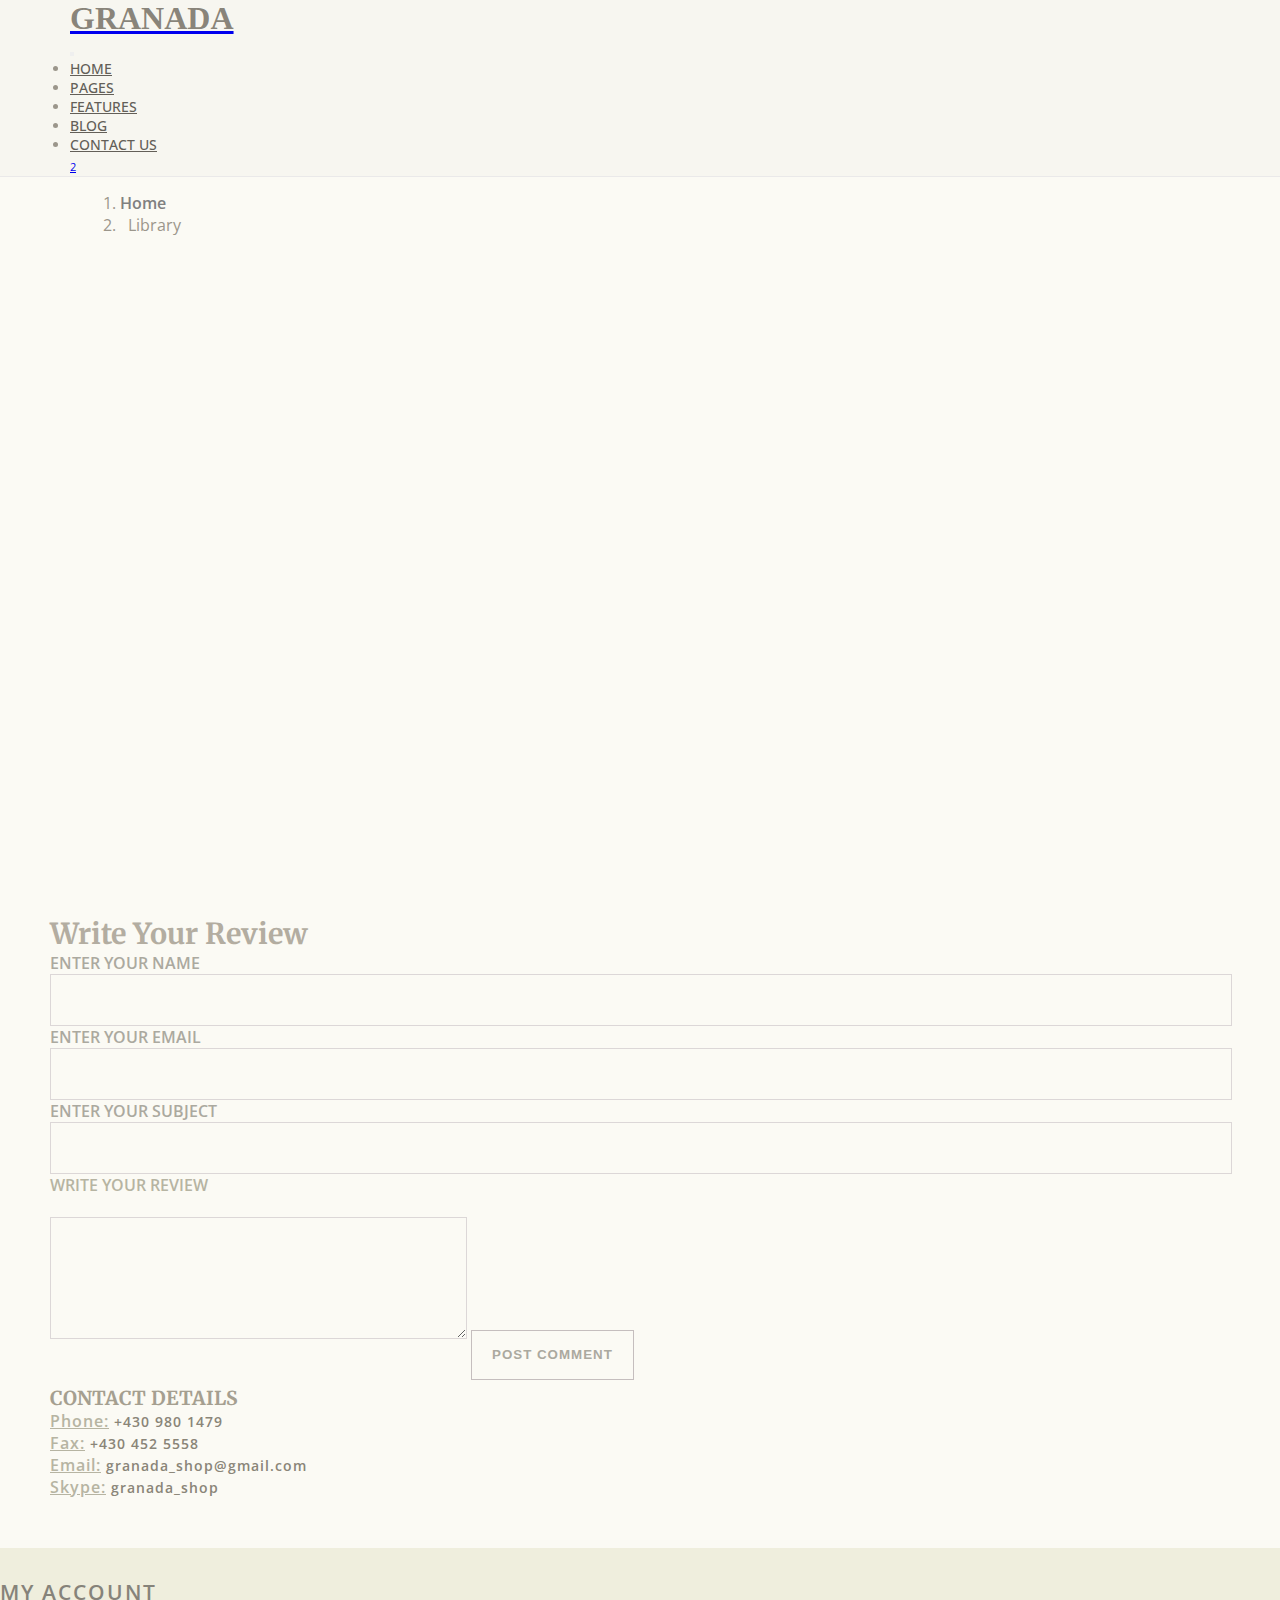
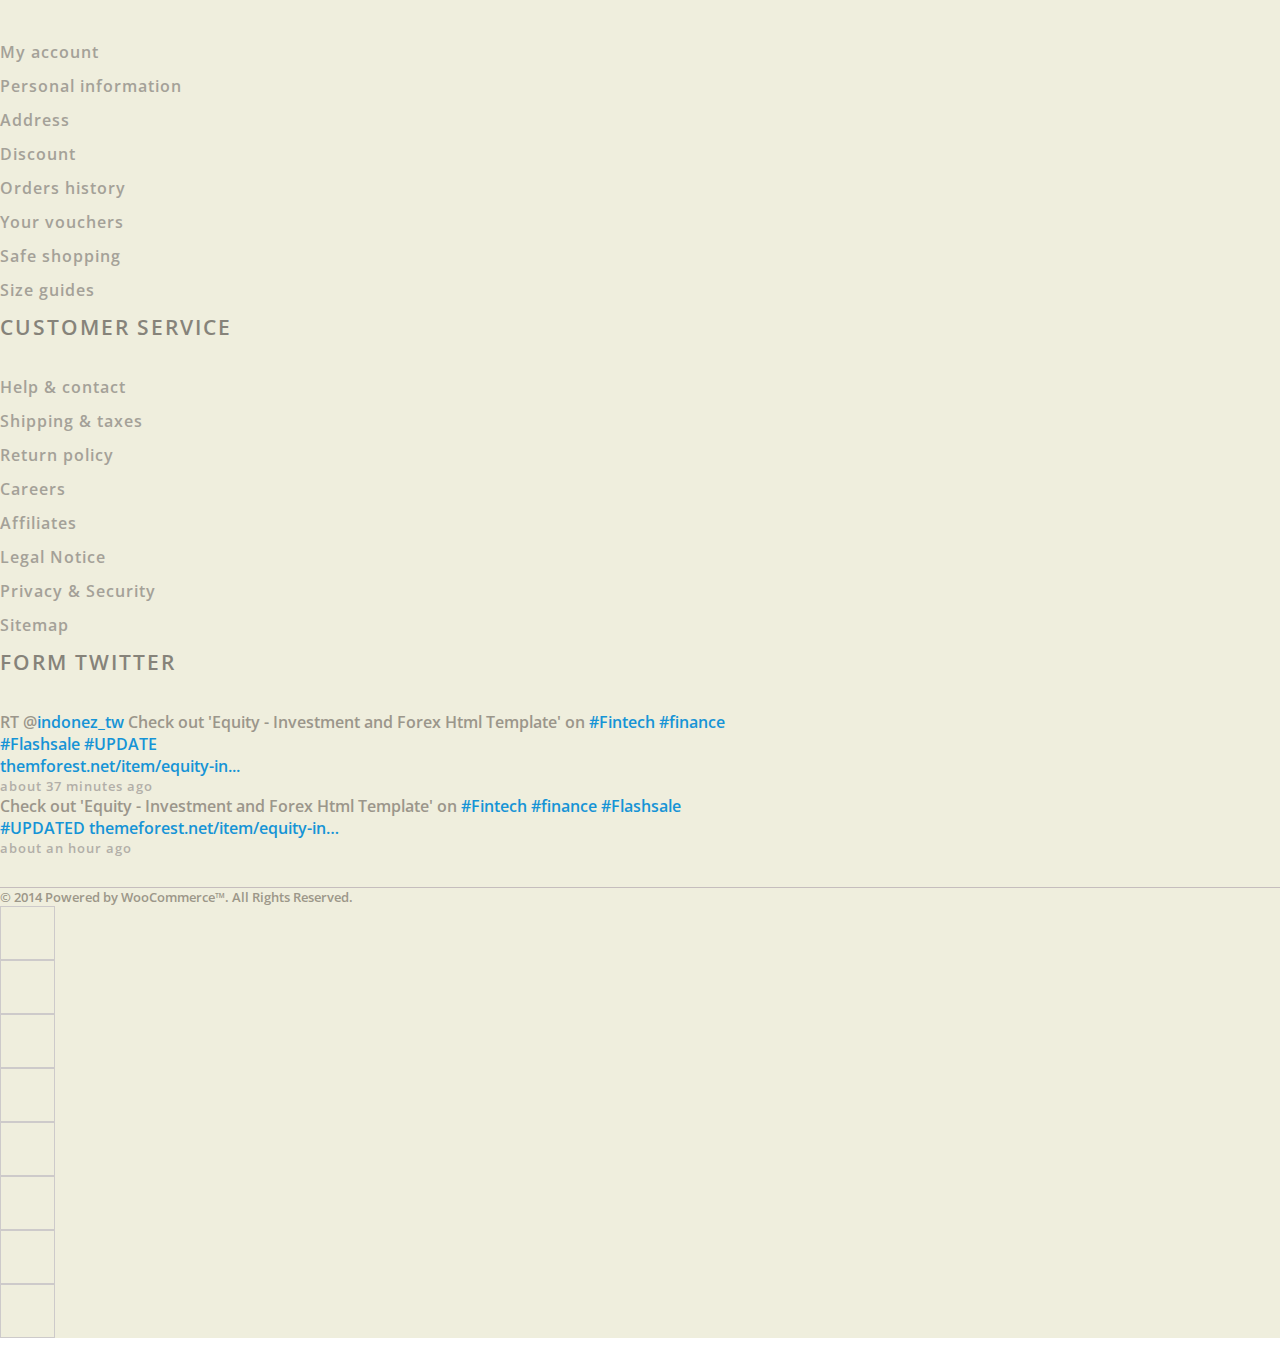
<file: html/contact.html>
<!doctype html>
<html lang="en">

<head>
    <!-- Required meta tags -->
    <meta charset="utf-8">
    <meta name="viewport" content="width=device-width, initial-scale=1">

    <!-- Bootstrap CSS -->
    <link href="https://cdn.jsdelivr.net/npm/bootstrap@5.1.3/dist/css/bootstrap.min.css" rel="stylesheet"
        integrity="sha384-1BmE4kWBq78iYhFldvKuhfTAU6auU8tT94WrHftjDbrCEXSU1oBoqyl2QvZ6jIW3" crossorigin="anonymous">

    <!-- style  -->
    <link rel="stylesheet" href="style.css">
    <link rel="stylesheet" href="contact-product.css">

    <!-- font-awesome link -->
    <link rel="stylesheet" href="https://cdnjs.cloudflare.com/ajax/libs/font-awesome/6.3.0/css/all.min.css"
        integrity="sha512-SzlrxWUlpfuzQ+pcUCosxcglQRNAq/DZjVsC0lE40xsADsfeQoEypE+enwcOiGjk/bSuGGKHEyjSoQ1zVisanQ=="
        crossorigin="anonymous" referrerpolicy="no-referrer" />
    <title>Hello, world!</title>
</head>

<body>
    <!-- header section start -->
    <div id="body-container">
        <header id="header">
            <nav class="navbar navbar-expand-lg p-4">
                <div class="container navbar-position">
                    <a class="navbar-brand" href="index.html">
                        <h1>Granada</h1>
                    </a>
                    <button class="navbar-toggler " type="button" data-bs-toggle="collapse" data-bs-target="#navbarNav"
                        aria-controls="navbarNav" aria-expanded="false" aria-label="Toggle navigation">
                        <span class="navbar-toggler-icon"></span>
                    </button>
                    <div class="collapse navbar-collapse text-center " id="navbarNav">
                        <ul class="navbar-nav d-flex   ms-auto ">
                            <li class="nav-item bold">
                                <a class="nav-link active " aria-current="page" href="index.html">Home</a>
                            </li>
                            <li class="nav-item bold">
                                <a class="nav-link ps-4" href="#pages">Pages</a>
                            </li>
                            <li class="nav-item bold">
                                <a class="nav-link ps-4" href="#features">Features</a>
                            </li>
                            <li class="nav-item bold">
                                <a class="nav-link ps-4" href="#blog">Blog</a>
                            </li>
                            <li class="nav-item bold">
                                <a class="nav-link ps-4 pe-5" href="./contact.html">Contact us</a>
                            </li>
                        </ul>
                    </div>
                    <div class="icons position-relative">
                        <a href="#" class="pe-3 d-none d-md-inline-block ps-3 pe-3"><i
                                class="fa-solid fa-bag-shopping icons "></i>
                            <span class="position-absolute top-100 translate-middle badge rounded-pill bg-danger "
                                style="height: 16px; width: 15px; font-size: 11px;">2</span>
                        </a>
                        <a href="#" class="pe-3 d-none d-md-inline-block ps-3 pe-3"><i
                                class="fa-solid fa-user icons "></i></a>
                        <a href="#" class="pe-3 d-none d-md-inline-block ps-3 pe-3"><i
                                class="fa-solid fa-magnifying-glass icons "></i></a>
                    </div>
                </div>
            </nav>
        </header>
        <!-- header section end -->

        <!-- breadcrumb section start  -->
        <section class="bread">
            <div class="container container-bread">
                <nav aria-label="breadcrumb" class="breadcrumb-one">
                    <ol class="breadcrumb">
                        <li class="breadcrumb-item"><a href="#">Home</a></li>
                        <li class="breadcrumb-item active" aria-current="page">Library</li>
                    </ol>
                </nav>
            </div>
        </section>
        <!-- breadcrumb section end -->


        <!-- map section start  -->
        <section class="map-section">
            <div class="maps">
                <iframe class="w-100"
                    src="https://www.google.com/maps/embed?pb=!1m18!1m12!1m3!1d112208.48245364687!2d76.94889811640624!3d28.49414700000002!2m3!1f0!2f0!3f0!3m2!1i1024!2i768!4f13.1!3m3!1m2!1s0x390d19bfc1d00a4f%3A0x28375c1b427808c4!2sGoogle%20DLF%20Tower%208B!5e0!3m2!1sen!2sin!4v1679236030151!5m2!1sen!2sin"
                    width="600" height="450" style="border:0;" allowfullscreen="" loading="lazy"
                    referrerpolicy="no-referrer-when-downgrade"></iframe>
            </div>
        </section>
        <!-- map section end -->

        <!-- contact section start  -->
        <div class="container container-contact">
            <div class="row row-contact ">
                <div class="col-md-9 col-contact">
                    <h1 class="mb-3">Write Your Review</h1>
                    <div class="row row-contact-second">
                        <div class="col-md-6 col-contact-second">
                            <div class="mb-3">
                                <label for="formGroupExampleInput" class="form-label mt-2">enter your name</label>
                                <input type="text" class="form-control" id="formGroupExampleInput">
                            </div>
                            <div class="mb-3">
                                <label for="formGroupExampleInput2" class="form-label mt-2">enter your email</label>
                                <input type="email" class="form-control" id="formGroupExampleInput2">
                            </div>
                            <div class="mb-3">
                                <label for="formGroupExampleInput2" class="form-label mt-2">enter your subject</label>
                                <input type="text" class="form-control" id="formGroupExampleInput2">
                            </div>
                        </div>
                        <div class="col-md-6 col-contact-third">
                            <div class="mb-3">
                                <h5>Write Your Review</h5>
                                <textarea name="" id="" cols="50" rows="8"></textarea>
                                <Button type="submit" class="btn">Post comment</Button>
                            </div>
                        </div>
                    </div>
                </div>
                <div class="col-md-3 col-contact-four">
                    <h3 class="mb-4">contact details</h3>
                    <p><span><u>Phone:</u></span> +430 980 1479</p>
                    <p><span><u>Fax:</u></span> +430 452 5558</p>
                    <p><span><u>Email:</u></span> granada_shop@gmail.com</p>
                    <p><span><u>Skype:</u></span> granada_shop</p>
                </div>
            </div>
        </div>
        <!-- contact section end -->

        <!-- footer section start -->
        <section id="footer">
            <div class="container py-5 px-5 footer-container">
                <div class="row footer-row" id="footer-section">
                    <div class="col-md-4 my-account">
                        <h2>my account</h2>
                        <div><a href="index.html">My account</a></div>
                        <div><a href="index.html">Personal information</a></div>
                        <div><a href="index.html">Address</a></div>
                        <div><a href="index.html">Discount</a></div>
                        <div><a href="index.html">Orders history</a></div>
                        <div><a href="index.html">Your vouchers</a></div>
                        <div><a href="index.html">Safe shopping</a></div>
                        <div><a href="index.html">Size guides</a></div>
                    </div>
                    <div class="col-md-4 customer">
                        <h2>customer service</h2>
                        <div><a href="index.html">Help & contact</a></div>
                        <div><a href="index.html">Shipping & taxes</a></div>
                        <div><a href="index.html">Return policy</a></div>
                        <div><a href="index.html">Careers</a></div>
                        <div><a href="index.html">Affiliates</a></div>
                        <div><a href="index.html">Legal Notice</a></div>
                        <div><a href="index.html">Privacy & Security</a></div>
                        <div><a href="index.html">Sitemap</a></div>
                    </div>
                    <div class="col-md-4 form-twitter">
                        <h2>form twitter</h2>
                        <span>RT <span class="at">@</span><a href="#">indonez_tw</a> Check out 'Equity - Investment and
                            Forex Html Template' on <a href="#">#Fintech #finance <br> #Flashsale #UPDATE <br>
                                themforest.net/item/equity-in...</a></span>
                        <p class="mt-2 mb-4">about 37 minutes ago</p>

                        <span>Check out 'Equity - Investment and Forex Html Template' on <a href="#"> #Fintech #finance
                                #Flashsale <br> #UPDATED themeforest.net/item/equity-in…</a></span>
                        <p class="mt-2 mb-4">about an hour ago</p>
                    </div>
                </div>

            </div>

        </section>


        <section class="footer-bottom">
            <div class="container pt-5 pt-4 footer-bottom-container">
                <div class="row footer-bottom-row">
                    <div class="col-xs-12 d-flex justify-content-between footer-bottom-col">
                        <p class="copyright-text">
                            © 2014 Powered by WooCommerce™. All Rights Reserved.
                        </p>
                        <ul class="social-links d-flex">
                            <li><a href="#" class="social-icon" title="facebook"><i
                                        class="fa-brands fa-facebook-f"></i></a>
                            </li>
                            <li><a href="#" class="social-icon" title="facebook"><i class="fa-solid fa-wifi"></i></a>
                            </li>
                            <li><a href="#" class="social-icon" title="facebook"><i
                                        class="fa-brands fa-twitter"></i></a>
                            </li>
                            <li><a href="#" class="social-icon" title="facebook"><i
                                        class="fa-brands fa-delicious"></i></a>
                            </li>
                            <li><a href="#" class="social-icon" title="facebook"><i
                                        class="fa-brands fa-linkedin"></i></a>
                            </li>
                            <li><a href="#" class="social-icon" title="facebook"><i class="fa-brands fa-flickr"></i></a>
                            </li>
                            <li><a href="#" class="social-icon" title="facebook"><i class="fa-brands fa-skype"></i></a>
                            </li>
                            <li><a href="#" class="social-icon" title="facebook"><i
                                        class="fa-solid fa-envelope"></i></a>
                            </li>
                        </ul>
                    </div>
                </div>
            </div>
        </section>
        <!-- footer section end -->

    </div>




    <!-- Option 1: Bootstrap Bundle with Popper -->
    <script src="https://cdn.jsdelivr.net/npm/bootstrap@5.1.3/dist/js/bootstrap.bundle.min.js"
        integrity="sha384-ka7Sk0Gln4gmtz2MlQnikT1wXgYsOg+OMhuP+IlRH9sENBO0LRn5q+8nbTov4+1p"
        crossorigin="anonymous"></script>

</body>

</html>
</file>
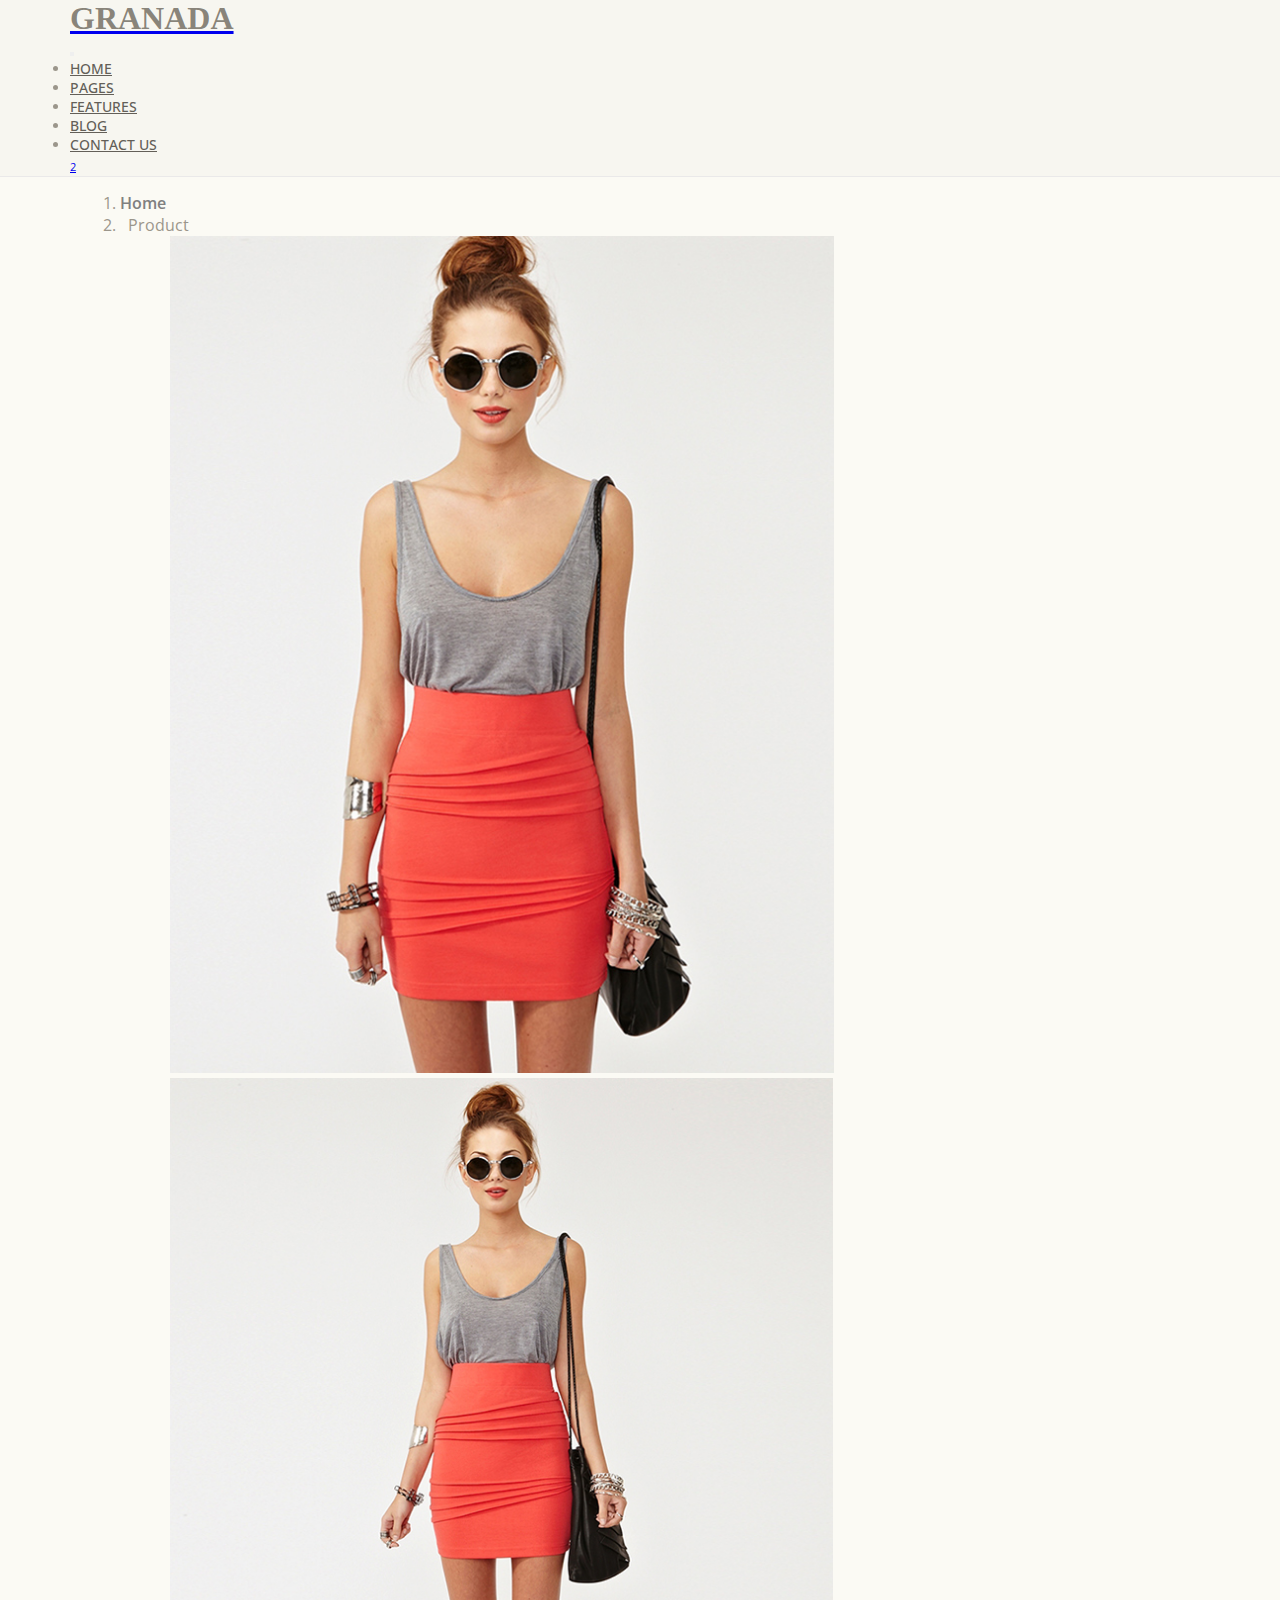
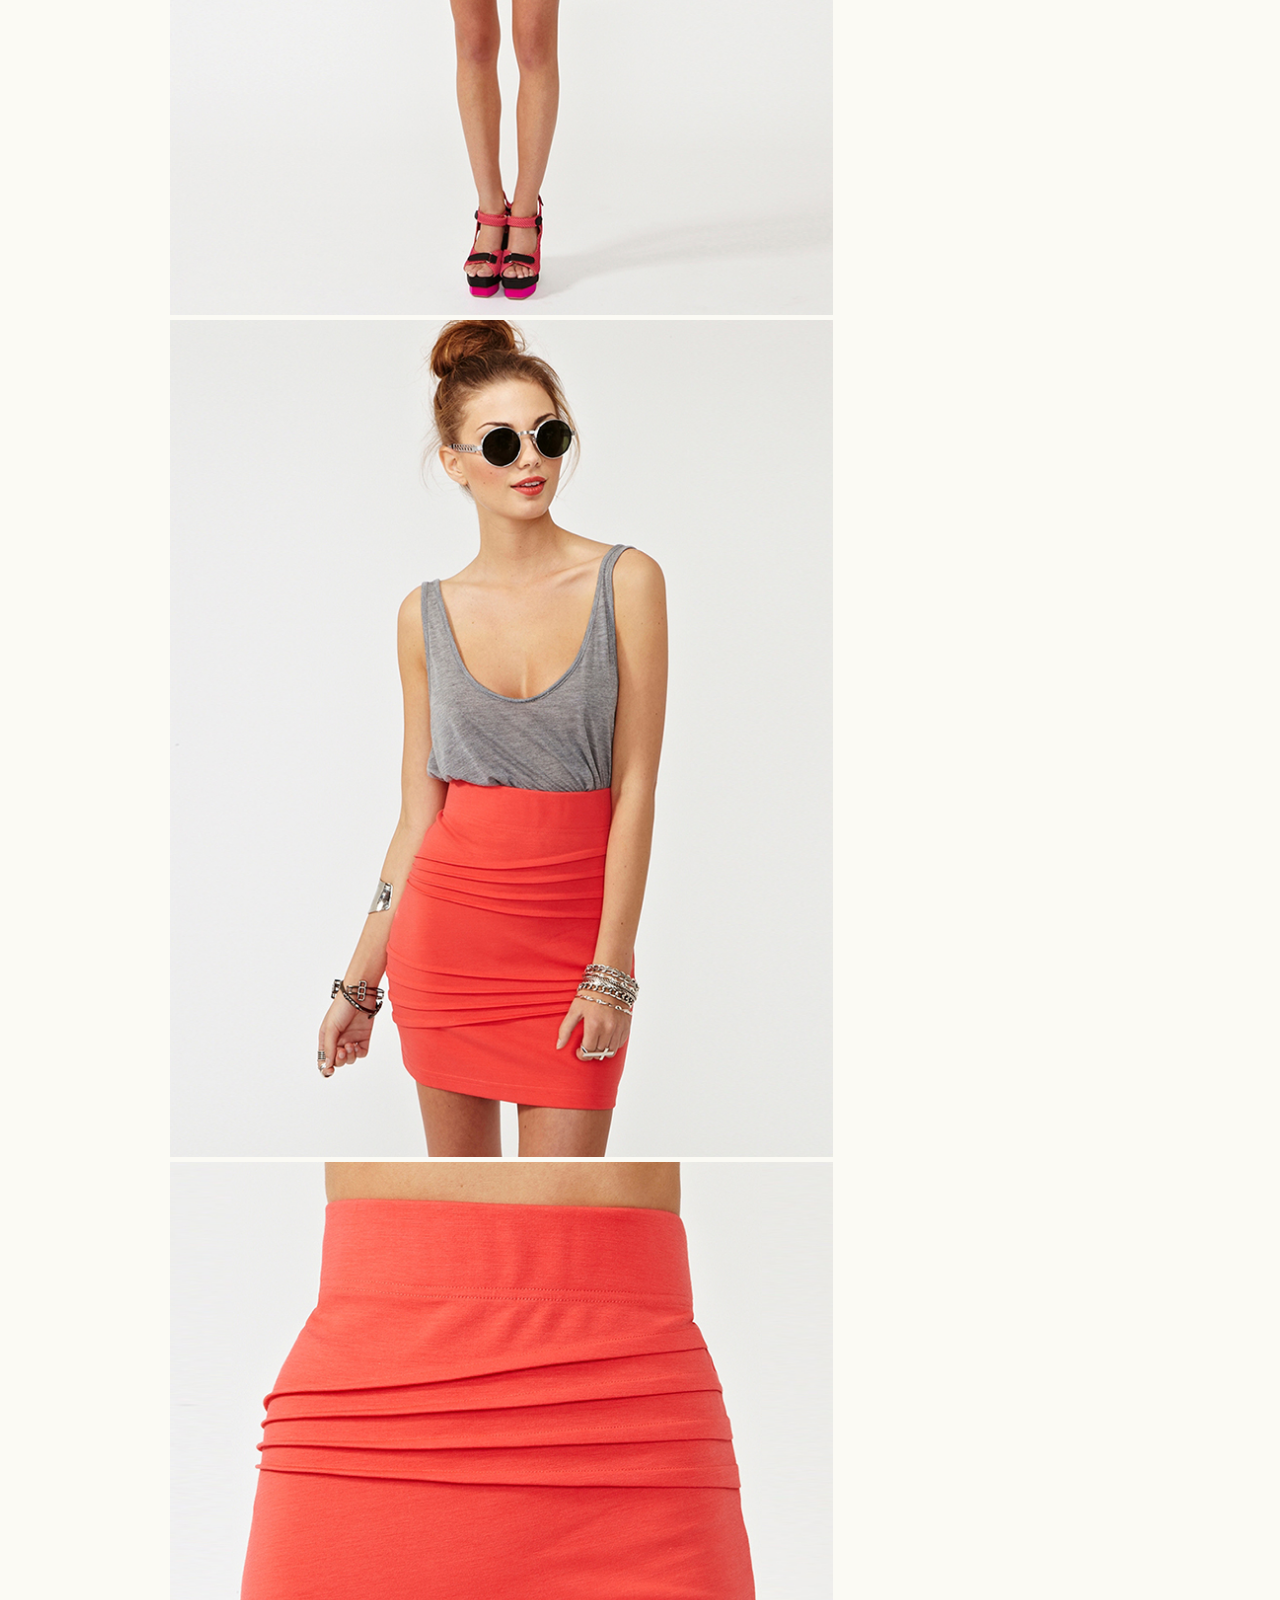
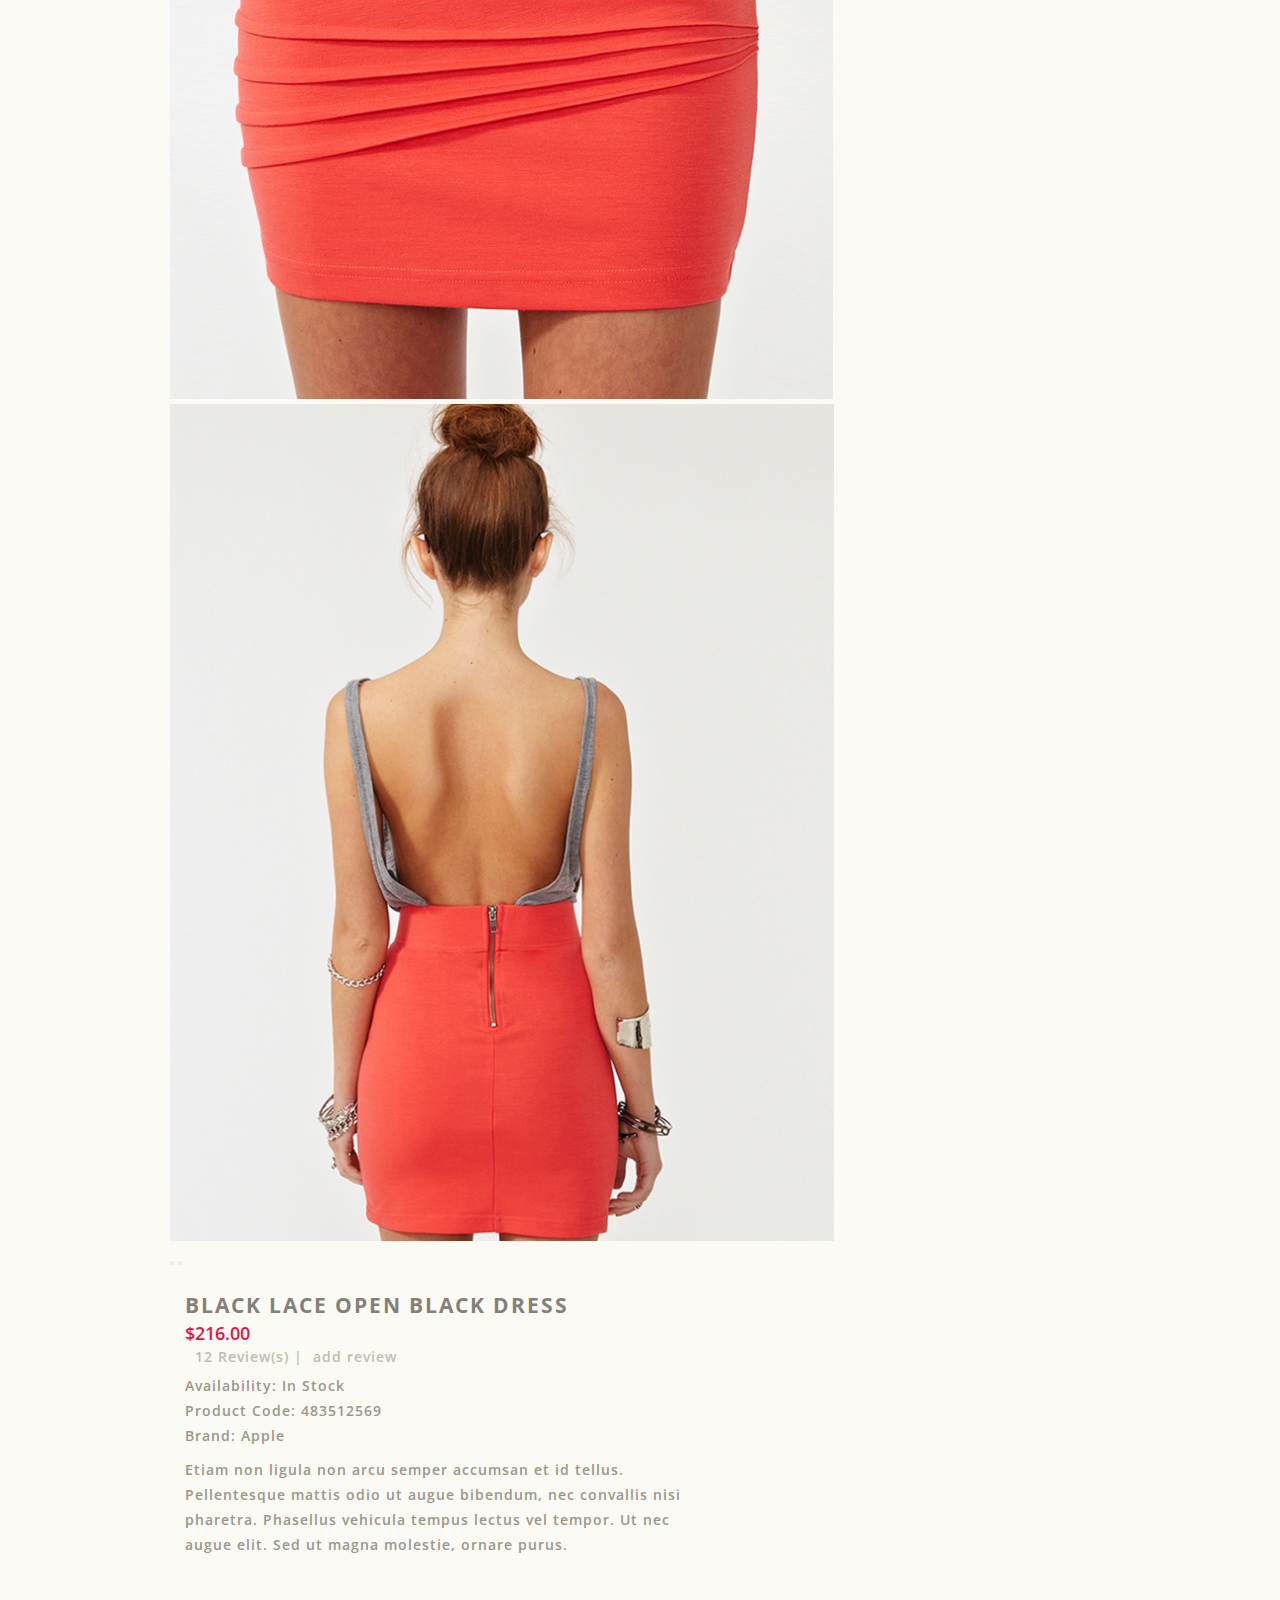
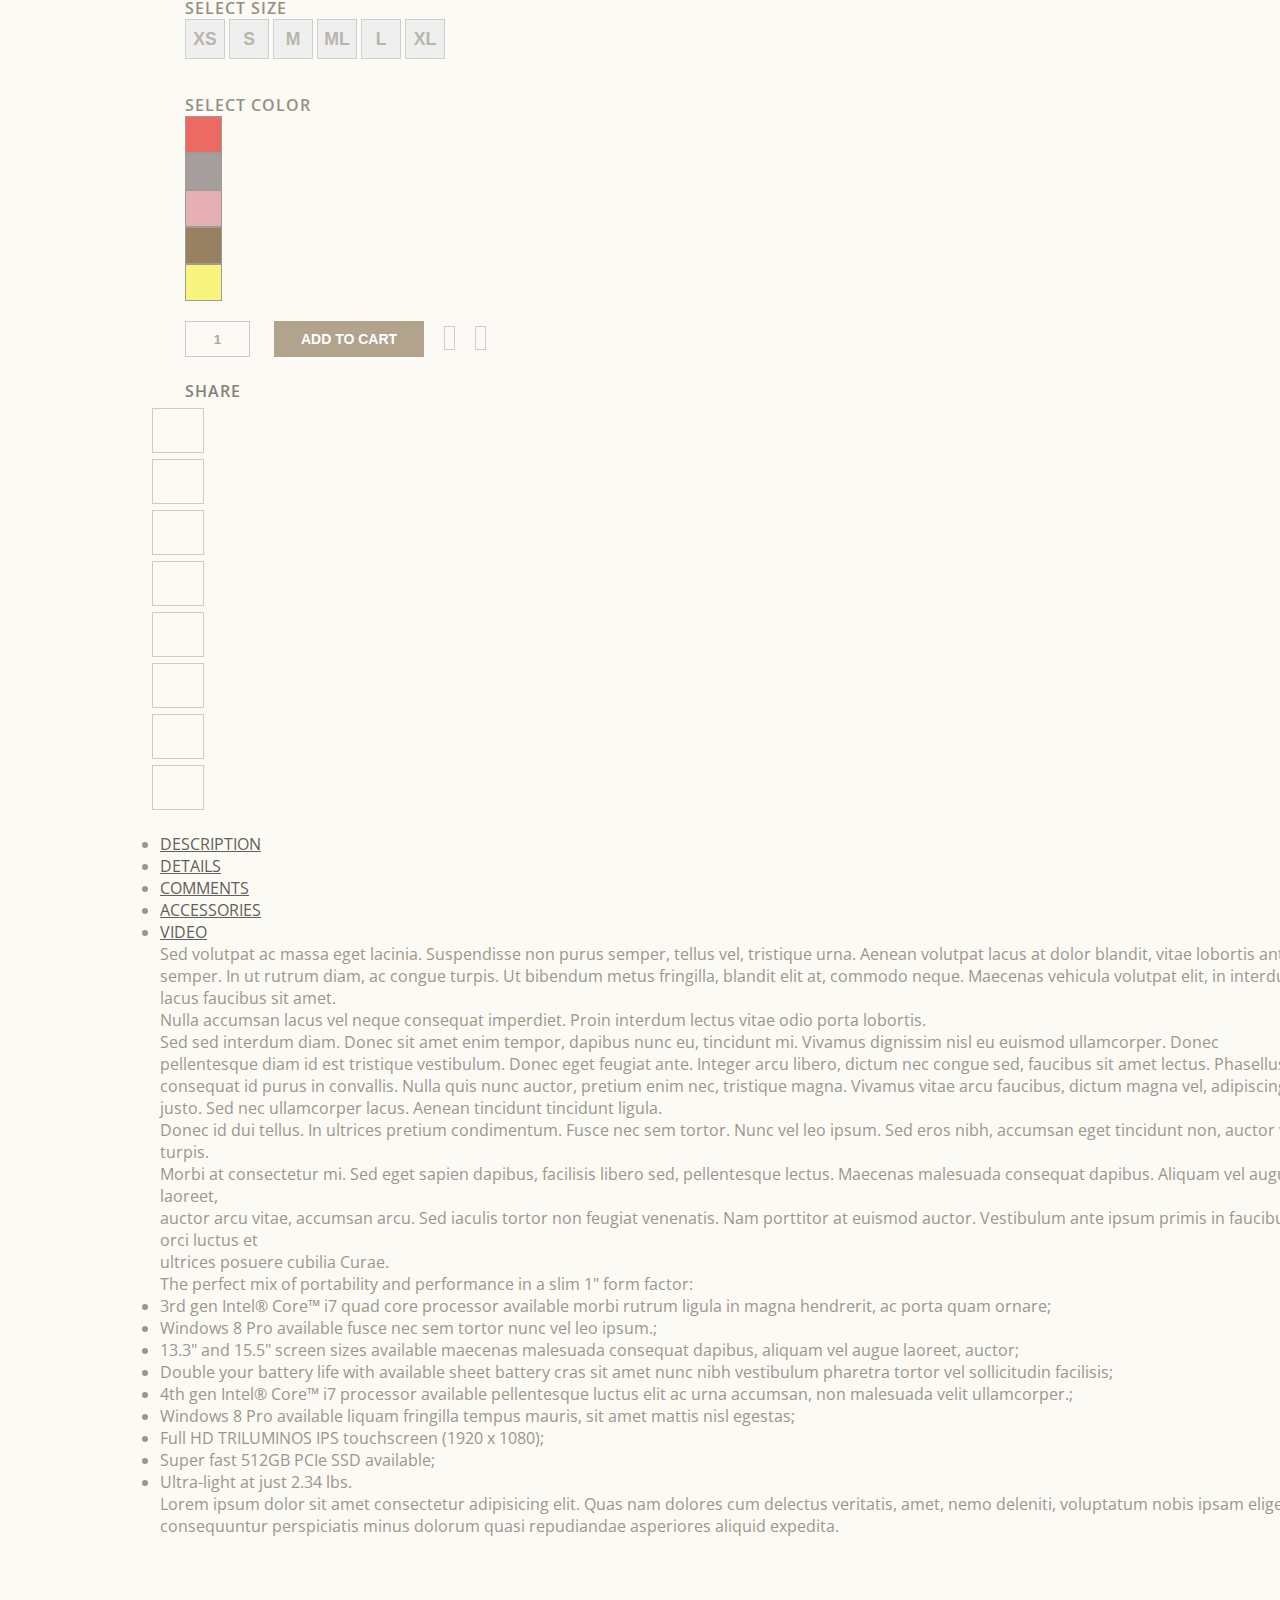
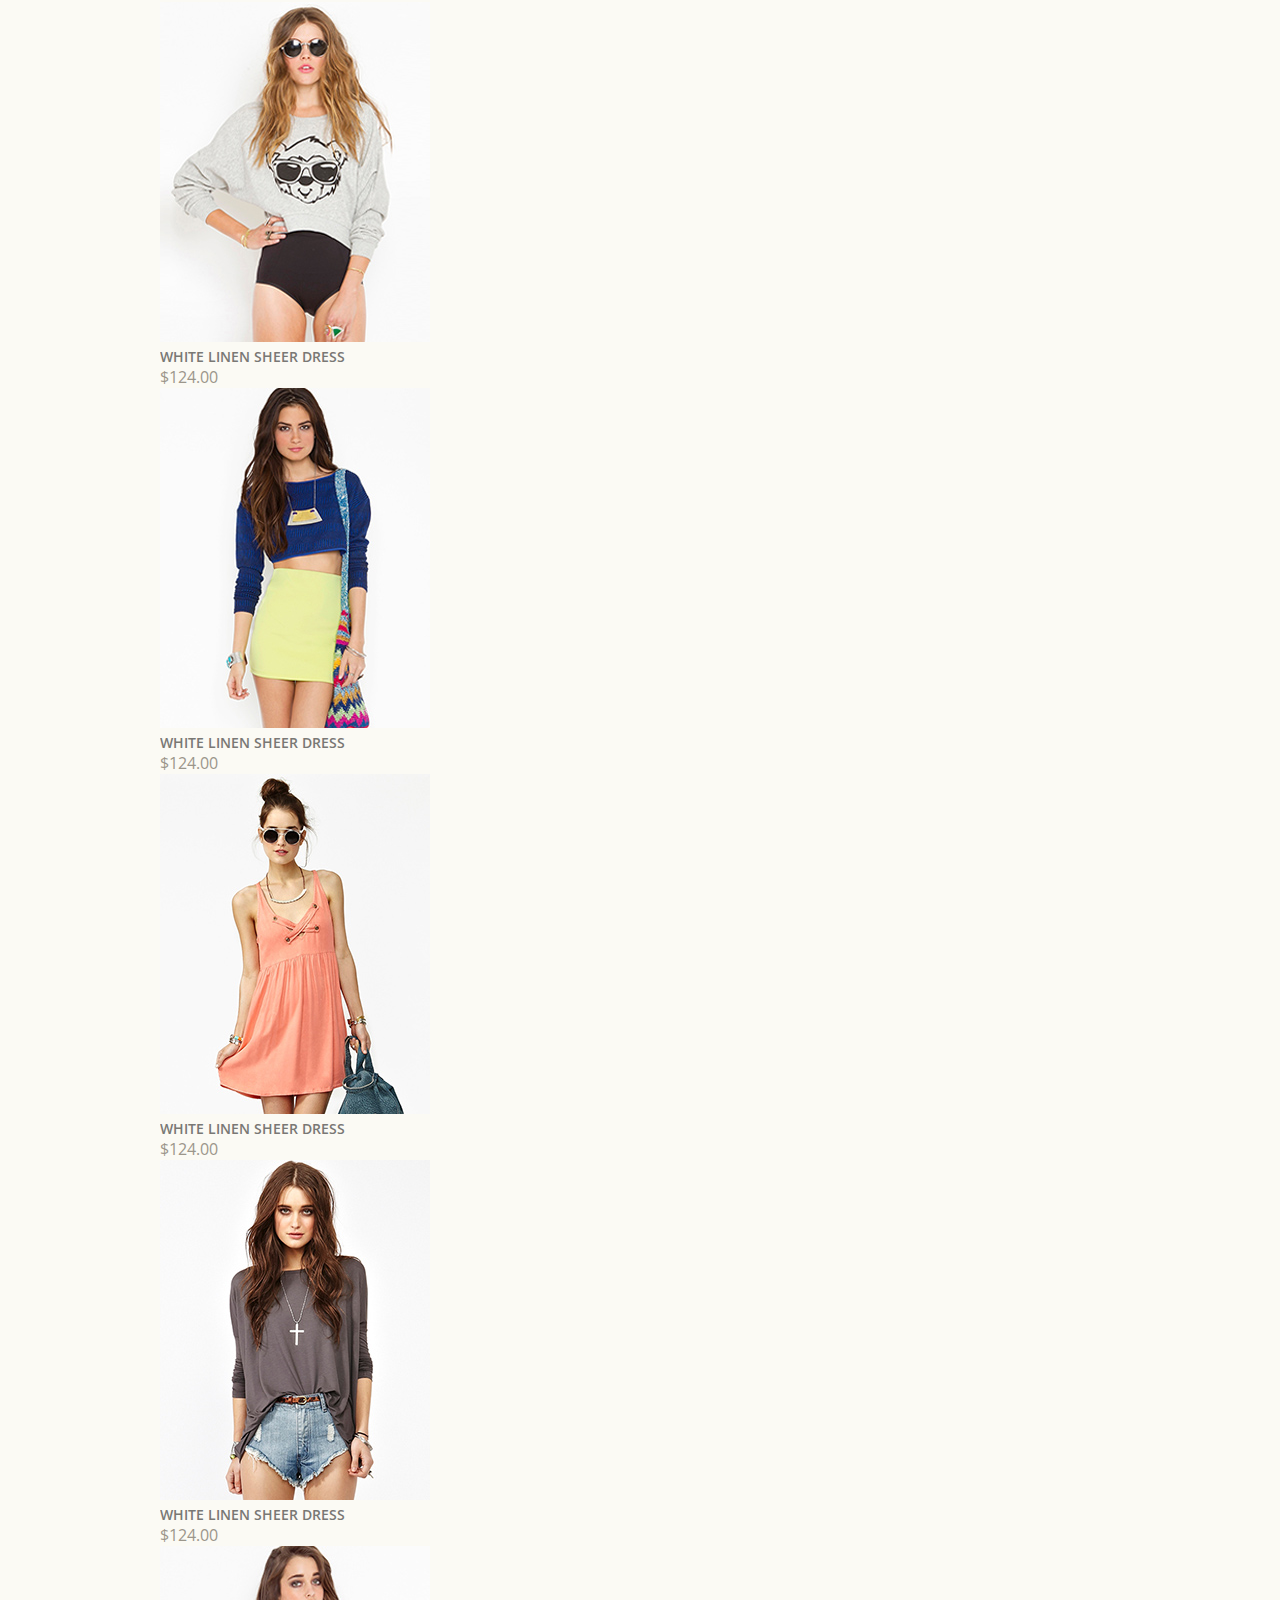
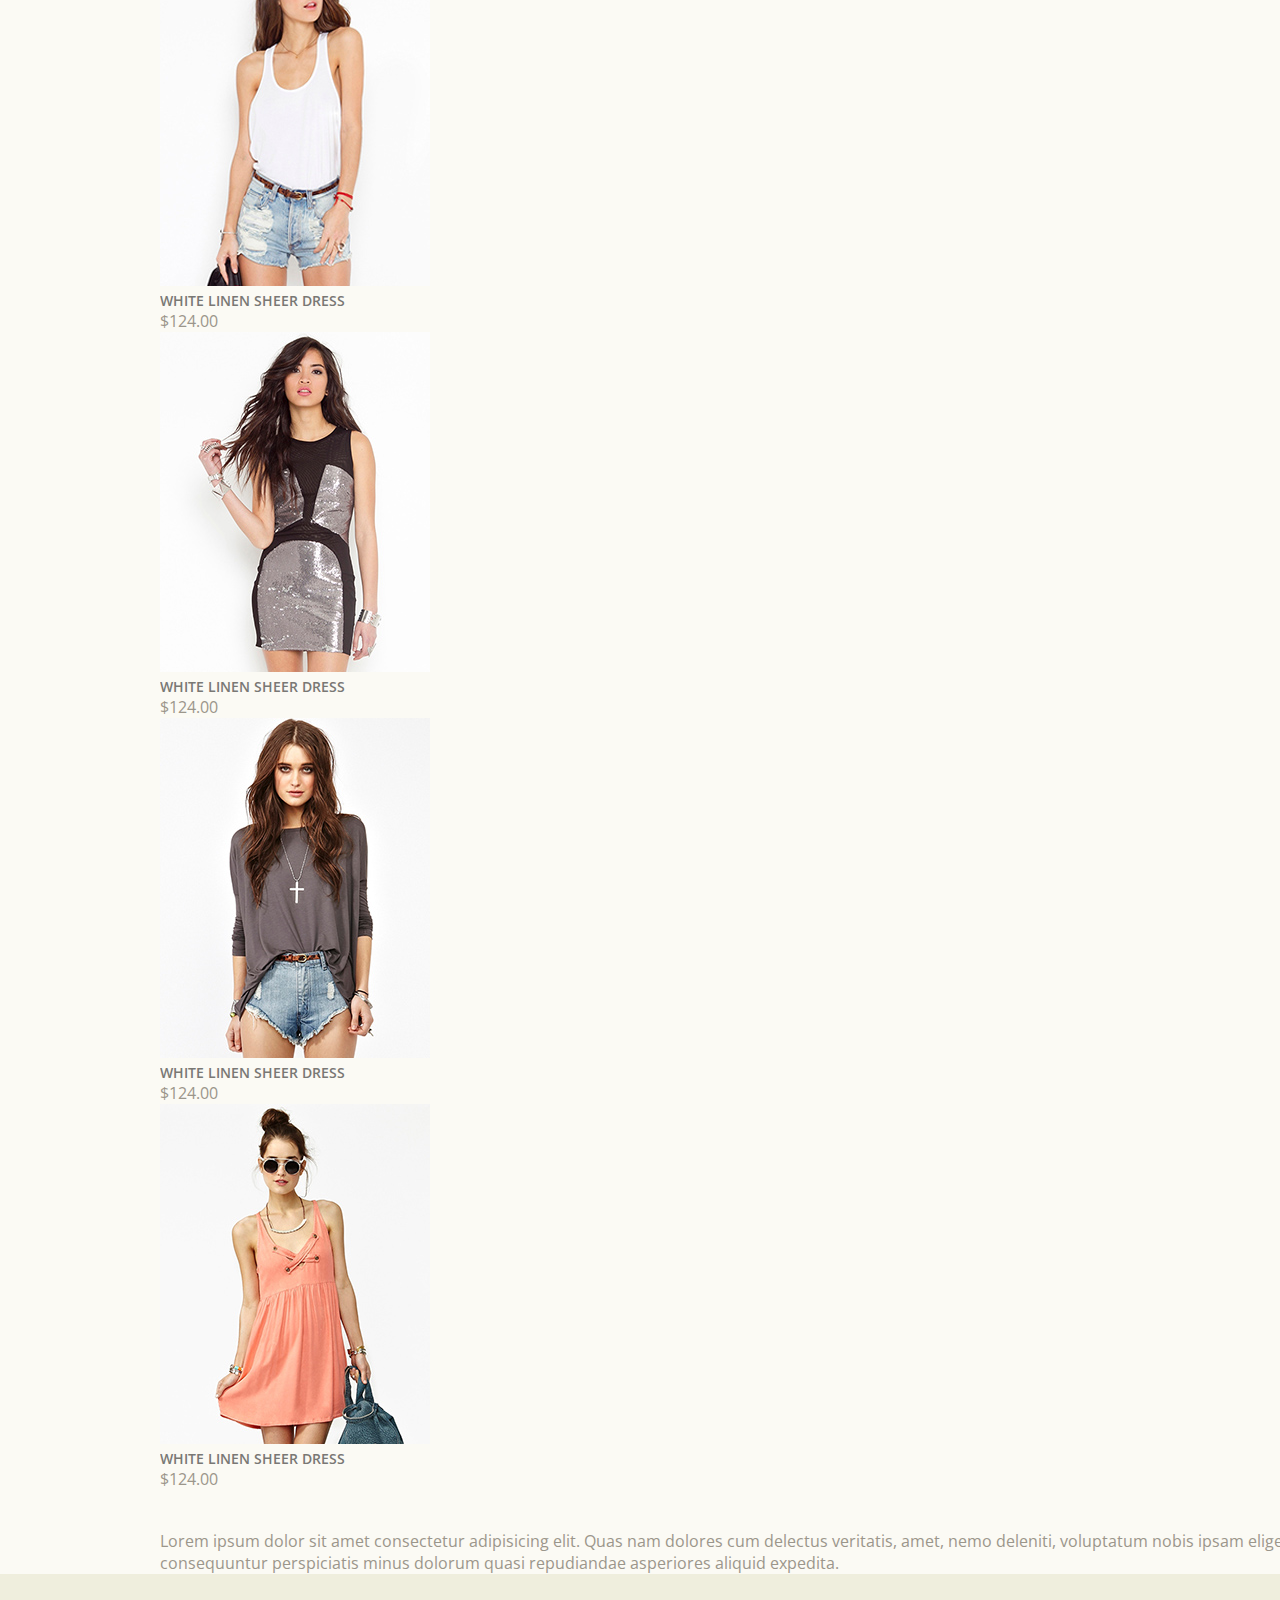
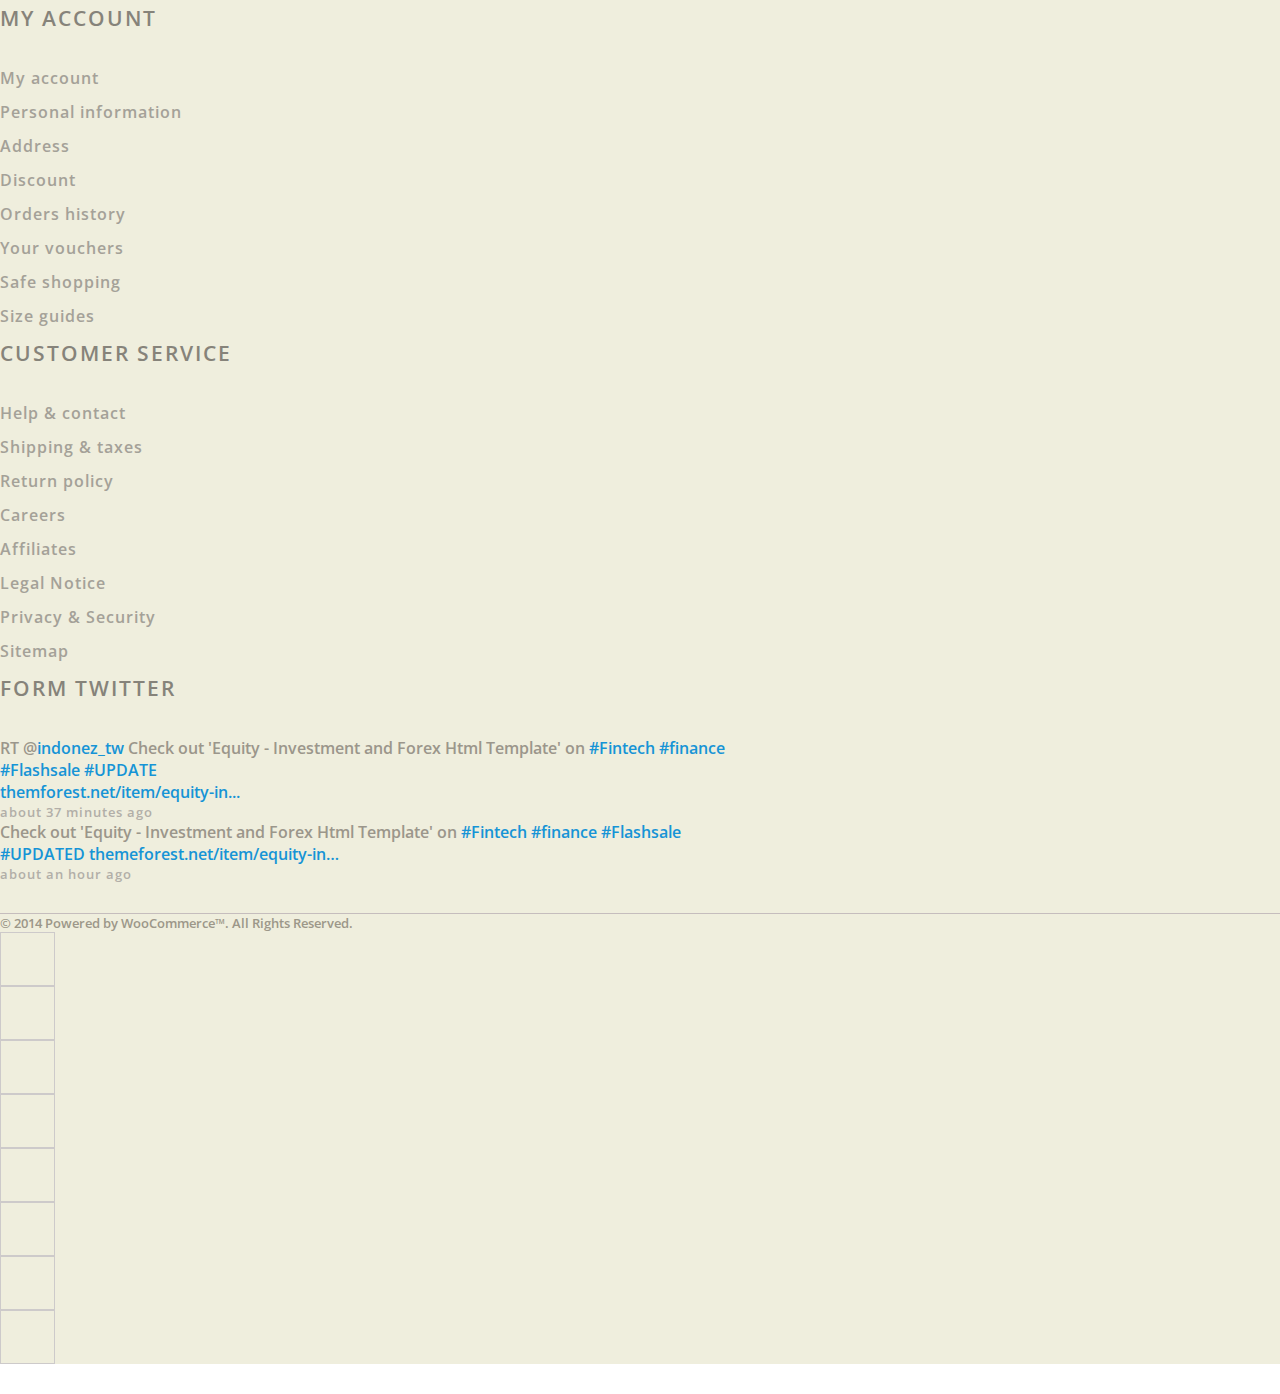
<file: html/product.html>
<!doctype html>
<html lang="en">

<head>
    <!-- Required meta tags -->
    <meta charset="utf-8">
    <meta name="viewport" content="width=device-width, initial-scale=1">

    <!-- Bootstrap CSS -->
    <link href="https://cdn.jsdelivr.net/npm/bootstrap@5.1.3/dist/css/bootstrap.min.css" rel="stylesheet"
        integrity="sha384-1BmE4kWBq78iYhFldvKuhfTAU6auU8tT94WrHftjDbrCEXSU1oBoqyl2QvZ6jIW3" crossorigin="anonymous">

    <!-- style  -->
    <link rel="stylesheet" href="style.css">
    <link rel="stylesheet" href="contact-product.css">

    <!-- font-awesome link -->
    <link rel="stylesheet" href="https://cdnjs.cloudflare.com/ajax/libs/font-awesome/6.3.0/css/all.min.css"
        integrity="sha512-SzlrxWUlpfuzQ+pcUCosxcglQRNAq/DZjVsC0lE40xsADsfeQoEypE+enwcOiGjk/bSuGGKHEyjSoQ1zVisanQ=="
        crossorigin="anonymous" referrerpolicy="no-referrer" />
    <title>Hello, world!</title>
</head>

<body>
    <!-- header section start -->
    <div id="body-container">
        <header id="header">
            <nav class="navbar navbar-expand-lg p-4">
                <div class="container navbar-position">
                    <a class="navbar-brand" href="index.html">
                        <h1>Granada</h1>
                    </a>
                    <button class="navbar-toggler " type="button" data-bs-toggle="collapse" data-bs-target="#navbarNav"
                        aria-controls="navbarNav" aria-expanded="false" aria-label="Toggle navigation">
                        <span class="navbar-toggler-icon"></span>
                    </button>
                    <div class="collapse navbar-collapse text-center " id="navbarNav">
                        <ul class="navbar-nav d-flex   ms-auto ">
                            <li class="nav-item bold">
                                <a class="nav-link active " aria-current="page" href="index.html">Home</a>
                            </li>
                            <li class="nav-item bold">
                                <a class="nav-link ps-4" href="#pages">Pages</a>
                            </li>
                            <li class="nav-item bold">
                                <a class="nav-link ps-4" href="#features">Features</a>
                            </li>
                            <li class="nav-item bold">
                                <a class="nav-link ps-4" href="#blog">Blog</a>
                            </li>
                            <li class="nav-item bold">
                                <a class="nav-link ps-4 pe-5" href="./contact.html">Contact us</a>
                            </li>
                        </ul>
                    </div>
                    <div class="icons position-relative">
                        <a href="#" class="pe-3 d-none d-md-inline-block ps-3 pe-3"><i
                                class="fa-solid fa-bag-shopping icons "></i>
                            <span class="position-absolute top-100 translate-middle badge rounded-pill bg-danger "
                                style="height: 16px; width: 15px; font-size: 11px;">2</span>
                        </a>
                        <a href="#" class="pe-3 d-none d-md-inline-block ps-3 pe-3"><i
                                class="fa-solid fa-user icons "></i></a>
                        <a href="#" class="pe-3 d-none d-md-inline-block ps-3 pe-3"><i
                                class="fa-solid fa-magnifying-glass icons "></i></a>
                    </div>
                </div>
            </nav>
        </header>
        <!-- header section end -->

        <!-- breadcrumb section start  -->
        <section class="bread">
            <div class="container container-bread">
                <nav aria-label="breadcrumb" class="breadcrumb-one">
                    <ol class="breadcrumb">
                        <li class="breadcrumb-item"><a href="#">Home</a></li>
                        <li class="breadcrumb-item active" aria-current="page">Product</li>
                    </ol>
                </nav>
            </div>
        </section>
        <!-- breadcrumb section end -->
        <section class="product-html">
            <div class="container container-product-html">
                <div class="row row-product-html">
                    <div class="col-md-6 col-html">
                        <div id="carouselExampleControls" class="carousel slide" data-bs-ride="carousel">
                            <div class="carousel-inner" id="product-html-inner">
                                <div class="carousel-item active">
                                    <img src="../images/product1-click.jpg" class="d-block w-100 img-fluid" alt="...">
                                </div>
                                <div class="carousel-item">
                                    <img src="../images/product2-click.jpg" class="d-block w-100 img-fluid" alt="...">
                                </div>
                                <div class="carousel-item">
                                    <img src="../images/product3-click.jpg" class="d-block w-100 img-fluid" alt="...">
                                </div>
                                <div class="carousel-item">
                                    <img src="../images/product4-click.jpg" class="d-block w-100 img-fluid" alt="...">
                                </div>
                                <div class="carousel-item">
                                    <img src="../images/product5-click.jpg" class="d-block w-100 img-fluid" alt="...">
                                </div>
                            </div>
                            <button class="carousel-control-prev carousel-dark" type="button"
                                data-bs-target="#carouselExampleControls" data-bs-slide="prev">
                                <span class="carousel-control-prev-icon" aria-hidden="true"></span>
                            </button>
                            <button class="carousel-control-next carousel-dark" type="button"
                                data-bs-target="#carouselExampleControls" data-bs-slide="next">
                                <span class="carousel-control-next-icon" aria-hidden="true"></span>
                            </button>
                        </div>
                    </div>
                    <div class="col-md-6 col-right-side">
                        <h1>black lace open black dress</h1>
                        <div class="flex-product d-flex ">
                            <span class="me-5 my-2">$216.00</span>
                            <div class="left-sideee text-end ms-5 my-2">
                                <i class="fa-solid fa-star"></i>
                                <i class="fa-solid fa-star"></i>
                                <i class="fa-solid fa-star"></i>
                                <i class="fa-solid fa-star"></i>
                                <i class="fa-solid fa-star"></i>
                            </div>
                            <p class="my-2">12 Review(s)<span>|</span> add review</p>
                        </div>
                        <p class="apb">
                            Availability: In Stock <br>
                            Product Code: 483512569 <br>
                            Brand: Apple
                        </p>
                        <p class="content-pro">
                            Etiam non ligula non arcu semper accumsan et id tellus. <br> Pellentesque mattis odio ut
                            augue bibendum, nec convallis nisi <br> pharetra. Phasellus vehicula tempus lectus vel
                            tempor. Ut nec <br> augue elit. Sed ut magna molestie, ornare purus.
                        </p>
                        <div class="sizes-of-products">
                            <h4>SELECT SIZE</h4>
                            <div class="product-size-flex d-flex mt-2">
                                <button class="btn" type="button">XS</button>
                                <button class="btn ms-3" type="button">S</button>
                                <button class="btn ms-3" type="button">M</button>
                                <button class="btn ms-3" type="button">ML</button>
                                <button class="btn ms-3" type="button">L</button>
                                <button class="btn ms-3" type="button">XL</button>
                            </div>
                        </div>
                        <div class="colors-of-products">
                            <h4>SELECT COLOR</h4>
                            <div class="colors-product-flex d-flex">
                                <div class="red "></div>
                                <div class="grey ms-3"></div>
                                <div class="pink ms-3"></div>
                                <div class="brown ms-3"></div>
                                <div class="yellow ms-3"></div>
                            </div>
                        </div>

                        <div class="d-flex one-button">
                            <button class="for-one">1</button>
                            <button class="add-to-cart">add to cart</button>
                            <span><i class="fa-solid fa-heart"></i></span>
                            <span><i class="fa-solid fa-gift"></i></span>
                        </div>
                        <div class="share-of-products">
                            <h4>Share</h4>
                            <div class="colors-product-flex d-flex">
                                <ul class="social-links d-flex">
                                    <li><a href="#" class="social-icon" title="facebook"><i
                                                class="fa-brands fa-facebook-f"></i></a>
                                    </li>
                                    <li><a href="#" class="social-icon" title="facebook"><i
                                                class="fa-solid fa-wifi"></i></a>
                                    </li>
                                    <li><a href="#" class="social-icon" title="facebook"><i
                                                class="fa-brands fa-twitter"></i></a>
                                    </li>
                                    <li><a href="#" class="social-icon" title="facebook"><i
                                                class="fa-brands fa-delicious"></i></a>
                                    </li>
                                    <li><a href="#" class="social-icon" title="facebook"><i
                                                class="fa-brands fa-linkedin"></i></a>
                                    </li>
                                    <li><a href="#" class="social-icon" title="facebook"><i
                                                class="fa-brands fa-flickr"></i></a>
                                    </li>
                                    <li><a href="#" class="social-icon" title="facebook"><i
                                                class="fa-brands fa-skype"></i></a>
                                    </li>
                                    <li><a href="#" class="social-icon" title="facebook"><i
                                                class="fa-solid fa-envelope"></i></a>
                                    </li>
                                </ul>
                            </div>
                        </div>

                    </div>
                </div>
            </div>


            <!-- nextttt  -->
            <div class="container mt-5 pills-container" id="cont">
                <div class="row row-pills">
                    <div class="col-md-12 col-pills">
                        <ul class="nav nav-pills " id="navs">
                            <li class="nav-item pb-4">
                                <a href="#description" class="nav-link active"
                                    data-bs-toggle="tab">DESCRIPTION</a>
                            </li>
                            <li class="nav-item">
                                <a href="#details" class="nav-link" data-bs-toggle="tab">DETAILS</a>
                            </li>
                            <li class="nav-item">
                                <a href="#comment" class="nav-link" data-bs-toggle="tab">COMMENTS</a>
                            </li>
                            <li class="nav-item">
                                <a href="#accessories" class="nav-link" data-bs-toggle="tab">ACCESSORIES</a>
                            </li>
                            <li class="nav-item">
                                <a href="#video" class="nav-link" data-bs-toggle="tab">VIDEO</a>
                            </li>
                        </ul>
                        <div class="tab-content" id="tabbb">
                            <div class="tab-pane fade show active" id="description">
                                <p class="para">
                                    Sed volutpat ac massa eget lacinia. Suspendisse non purus semper, tellus vel,
                                    tristique urna. Aenean volutpat lacus at dolor blandit, vitae lobortis ante semper.
                                    In ut rutrum diam, ac congue turpis. Ut bibendum metus fringilla, blandit elit at,
                                    commodo neque. Maecenas vehicula volutpat elit, in interdum lacus faucibus sit amet.
                                    <br> Nulla accumsan lacus vel neque consequat imperdiet. Proin interdum lectus vitae
                                    odio porta lobortis.
                                </p>
                                <p class="para">
                                    Sed sed interdum diam. Donec sit amet enim tempor, dapibus nunc eu, tincidunt mi.
                                    Vivamus dignissim nisl eu euismod ullamcorper. Donec pellentesque diam id est
                                    tristique vestibulum. Donec eget feugiat ante. Integer arcu libero, dictum nec
                                    congue sed, faucibus sit amet lectus. Phasellus consequat id purus in convallis.
                                    Nulla quis nunc auctor, pretium enim nec, tristique magna. Vivamus vitae arcu
                                    faucibus, dictum magna vel, adipiscing justo. Sed nec ullamcorper lacus. Aenean
                                    tincidunt tincidunt ligula.
                                </p>
                                <p class="para">
                                    Donec id dui tellus. In ultrices pretium condimentum. Fusce nec sem tortor. Nunc vel
                                    leo ipsum. Sed eros nibh, accumsan eget tincidunt non, auctor vitae turpis. <br>
                                    Morbi at consectetur mi. Sed eget sapien dapibus, facilisis libero sed, pellentesque
                                    lectus. Maecenas malesuada consequat dapibus. Aliquam vel augue laoreet, <br> auctor
                                    arcu vitae, accumsan arcu. Sed iaculis tortor non feugiat venenatis. Nam porttitor
                                    at euismod auctor. Vestibulum ante ipsum primis in faucibus orci luctus et <br>
                                    ultrices posuere cubilia Curae.
                                </p>
                            </div>
                            <div class="tab-pane fade" id="details">
                                <p>The perfect mix of portability and performance in a slim 1" form factor:</p>
                                <ul>
                                    <li>3rd gen Intel® Core™ i7 quad core processor available morbi rutrum ligula in
                                        magna hendrerit, ac porta quam ornare;</li>

                                    <li>Windows 8 Pro available fusce nec sem tortor nunc vel leo ipsum.;</li>

                                    <li>13.3" and 15.5" screen sizes available maecenas malesuada consequat dapibus,
                                        aliquam vel augue laoreet, auctor;</li>

                                    <li>Double your battery life with available sheet battery cras sit amet nunc nibh
                                        vestibulum pharetra tortor vel sollicitudin facilisis;</li>

                                    <li>4th gen Intel® Core™ i7 processor available pellentesque luctus elit ac urna
                                        accumsan, non malesuada velit ullamcorper.;</li>

                                    <li>Windows 8 Pro available liquam fringilla tempus mauris, sit amet mattis nisl
                                        egestas;</li>

                                    <li>Full HD TRILUMINOS IPS touchscreen (1920 x 1080);</li>

                                    <li>Super fast 512GB PCIe SSD available;</li>

                                    <li>Ultra-light at just 2.34 lbs.</li>
                                </ul>
                            </div>
                            <div class="tab-pane fade" id="comment">
                                Lorem ipsum dolor sit amet consectetur adipisicing elit. Quas nam dolores cum delectus
                                veritatis, amet, nemo deleniti, voluptatum nobis ipsam eligendi consequuntur
                                perspiciatis minus dolorum quasi repudiandae asperiores aliquid expedita.
                            </div>
                            <div class="tab-pane fade" id="accessories">
                                <section class="products-section">
                                    <div class="container products">
                                        <div class="carousel-container products-editing">
                                            <div id="carousel" class="carousel carousel-dark slide mt-5"
                                                data-bs-ride="carousel">
                                                <div class="carousel-inner">
                                                    <div class="carousel-item active justify-content-between">
                                                        <div class="row row-product text-center"
                                                            id="carousel-inner-product">
                                                            <div class="col-md-3 carousel-col-product">
                                                                <div class="first">
                                                                    <a href="../html/product.html"><img
                                                                            src="/images/product2.jpg"
                                                                            class=" w-100 img-fluid" alt="..."></a>
                                                                    <div class="product content ">
                                                                        <h5 class="title pt-2"><a
                                                                                href="../html/product.html">white linen
                                                                                sheer dress</a></h5>
                                                                        <div class="price"><span>$124.00</span></div>
                                                                    </div>
                                                                </div>
                                                            </div>
                                                            <div class="col-md-3 carousel-col-product">
                                                                <div class="first">
                                                                    <a href="../html/product.html"> <img
                                                                            src="/images/product4.jpg"
                                                                            class=" w-100 img-fluid" alt="..."></a>
                                                                    <div class="product content">
                                                                        <h5 class="title pt-2"><a
                                                                                href="../html/product.html">white linen
                                                                                sheer dress</a></h5>
                                                                        <div class="price"><span>$124.00</span></div>
                                                                    </div>
                                                                </div>
                                                            </div>
                                                            <div class="col-md-3 carousel-col-product">
                                                                <div class="first">
                                                                    <a href="../html/product.html"> <img
                                                                            src="/images/product5 (1).jpg"
                                                                            class=" w-100 img-fluid" alt="..."></a>
                                                                    <div class="product content">
                                                                        <h5 class="title pt-2"><a
                                                                                href="../html/product.html">white linen
                                                                                sheer dress</a></h5>
                                                                        <div class="price"><span>$124.00</span></div>
                                                                    </div>
                                                                </div>
                                                            </div>
                                                            <div class="col-md-3 carousel-col-product">
                                                                <div class="first">
                                                                    <a href="../html/product.html"><img
                                                                            src="/images/product6.jpg"
                                                                            class=" w-100 img-fluid" alt="..."></a>
                                                                    <div class="product content">
                                                                        <h5 class="title pt-2"><a
                                                                                href="../html/product.html">white linen
                                                                                sheer dress</a></h5>
                                                                        <div class="price"><span>$124.00</span></div>
                                                                    </div>
                                                                </div>
                                                            </div>
                                                        </div>
                                                        <div class="row row-product-second text-center pt-5"
                                                            id="carousel-inner-product-two">
                                                            <div class="col-md-3 carousel-col-product">
                                                                <div class="first">
                                                                    <a href="../html/product.html"> <img
                                                                            src="/images/product8.jpg"
                                                                            class=" w-100 img-fluid" alt="..."></a>
                                                                    <div class="product content">
                                                                        <h5 class="title pt-2"><a
                                                                                href="../html/product.html">white linen
                                                                                sheer dress</a></h5>
                                                                        <div class="price"><span>$124.00</span></div>
                                                                    </div>
                                                                </div>
                                                            </div>
                                                            <div class="col-md-3 carousel-col-product">
                                                                <div class="first">
                                                                    <a href="../html/product.html"> <img
                                                                            src="/images/product7 (1).jpg"
                                                                            class=" w-100 img-fluid" alt="..."></a>
                                                                    <div class="product content">
                                                                        <h5 class="title pt-2"><a
                                                                                href="../html/product.html">white linen
                                                                                sheer dress</a></h5>
                                                                        <div class="price"><span>$124.00</span></div>
                                                                    </div>
                                                                </div>
                                                            </div>
                                                            <div class="col-md-3 carousel-col-product">
                                                                <div class="first">
                                                                    <a href="../html/product.html"> <img
                                                                            src="/images/product6.jpg"
                                                                            class=" w-100 img-fluid" alt="..."></a>
                                                                    <div class="product content">
                                                                        <h5 class="title pt-2"><a
                                                                                href="../html/product.html">white linen
                                                                                sheer dress</a></h5>
                                                                        <div class="price"><span>$124.00</span></div>
                                                                    </div>
                                                                </div>
                                                            </div>
                                                            <div class="col-md-3 carousel-col-product">
                                                                <div class="first">
                                                                    <a href="../html/product.html"> <img
                                                                            src="/images/product5 (1).jpg"
                                                                            class=" w-100 img-fluid" alt="..."></a>
                                                                    <div class="product content">
                                                                        <h5 class="title pt-2"><a
                                                                                href="../html/product.html">white linen
                                                                                sheer dress</a></h5>
                                                                        <div class="price"><span>$124.00</span></div>
                                                                    </div>
                                                                </div>
                                                            </div>
                                                        </div>
                                                    </div>
                                                </div>
                                            </div>
                                        </div>
                                    </div>

                                </section>


                            </div>
                            <div class="tab-pane fade" id="video">
                                Lorem ipsum dolor sit amet consectetur adipisicing elit. Quas nam dolores cum delectus
                                veritatis, amet, nemo deleniti, voluptatum nobis ipsam eligendi consequuntur
                                perspiciatis minus dolorum quasi repudiandae asperiores aliquid expedita.
                            </div>
                        </div>
                    </div>

                </div>
            </div>
        </section>


        <!-- footer section start -->
        <section id="footer">
            <div class="container py-5 px-5 footer-container">
                <div class="row footer-row" id="footer-section">
                    <div class="col-md-4 my-account">
                        <h2>my account</h2>
                        <div><a href="index.html">My account</a></div>
                        <div><a href="index.html">Personal information</a></div>
                        <div><a href="index.html">Address</a></div>
                        <div><a href="index.html">Discount</a></div>
                        <div><a href="index.html">Orders history</a></div>
                        <div><a href="index.html">Your vouchers</a></div>
                        <div><a href="index.html">Safe shopping</a></div>
                        <div><a href="index.html">Size guides</a></div>
                    </div>
                    <div class="col-md-4 customer">
                        <h2>customer service</h2>
                        <div><a href="index.html">Help & contact</a></div>
                        <div><a href="index.html">Shipping & taxes</a></div>
                        <div><a href="index.html">Return policy</a></div>
                        <div><a href="index.html">Careers</a></div>
                        <div><a href="index.html">Affiliates</a></div>
                        <div><a href="index.html">Legal Notice</a></div>
                        <div><a href="index.html">Privacy & Security</a></div>
                        <div><a href="index.html">Sitemap</a></div>
                    </div>
                    <div class="col-md-4 form-twitter">
                        <h2>form twitter</h2>
                        <span>RT <span class="at">@</span><a href="#">indonez_tw</a> Check out 'Equity - Investment and
                            Forex Html Template' on <a href="#">#Fintech #finance <br> #Flashsale #UPDATE <br>
                                themforest.net/item/equity-in...</a></span>
                        <p class="mt-2 mb-4">about 37 minutes ago</p>

                        <span>Check out 'Equity - Investment and Forex Html Template' on <a href="#"> #Fintech #finance
                                #Flashsale <br> #UPDATED themeforest.net/item/equity-in…</a></span>
                        <p class="mt-2 mb-4">about an hour ago</p>
                    </div>
                </div>

            </div>

        </section>


        <section class="footer-bottom">
            <div class="container pt-5 pt-4 footer-bottom-container">
                <div class="row footer-bottom-row">
                    <div class="col-xs-12 d-flex justify-content-between footer-bottom-col">
                        <p class="copyright-text">
                            © 2014 Powered by WooCommerce™. All Rights Reserved.
                        </p>
                        <ul class="social-links d-flex">
                            <li><a href="#" class="social-icon" title="facebook"><i
                                        class="fa-brands fa-facebook-f"></i></a>
                            </li>
                            <li><a href="#" class="social-icon" title="facebook"><i class="fa-solid fa-wifi"></i></a>
                            </li>
                            <li><a href="#" class="social-icon" title="facebook"><i
                                        class="fa-brands fa-twitter"></i></a>
                            </li>
                            <li><a href="#" class="social-icon" title="facebook"><i
                                        class="fa-brands fa-delicious"></i></a>
                            </li>
                            <li><a href="#" class="social-icon" title="facebook"><i
                                        class="fa-brands fa-linkedin"></i></a>
                            </li>
                            <li><a href="#" class="social-icon" title="facebook"><i class="fa-brands fa-flickr"></i></a>
                            </li>
                            <li><a href="#" class="social-icon" title="facebook"><i class="fa-brands fa-skype"></i></a>
                            </li>
                            <li><a href="#" class="social-icon" title="facebook"><i
                                        class="fa-solid fa-envelope"></i></a>
                            </li>
                        </ul>
                    </div>
                </div>
            </div>
        </section>
        <!-- footer section end -->

    </div>




    <!-- Option 1: Bootstrap Bundle with Popper -->
    <script src="https://cdn.jsdelivr.net/npm/bootstrap@5.1.3/dist/js/bootstrap.bundle.min.js"
        integrity="sha384-ka7Sk0Gln4gmtz2MlQnikT1wXgYsOg+OMhuP+IlRH9sENBO0LRn5q+8nbTov4+1p"
        crossorigin="anonymous"></script>

</body>

</html>
</file>
<file: html/style.css>
@import url('https://fonts.googleapis.com/css2?family=Open+Sans:wght@300&family=Poppins:wght@300&family=Raleway&display=swap');
@import url('https://fonts.googleapis.com/css2?family=Open+Sans:wght@300&family=Poppins:wght@300&family=Raleway&family=Roboto+Slab:wght@600&display=swap');
@import url('https://fonts.googleapis.com/css2?family=Open+Sans:wght@300&family=Poppins:wght@300&family=Raleway&family=Tinos:wght@700&display=swap');
@import url('https://fonts.googleapis.com/css2?family=Merriweather&family=Open+Sans:wght@300&family=Poppins:wght@300&family=Raleway&family=Roboto+Slab:wght@600&display=swap');

* {
    padding: 0px;
    margin: 0px;
}

body {
    color: #9b968b;
    font-family: 'Open Sans', sans-serif;

}

button {
    text-transform: uppercase;
}

#body-container {
    width: 100%;
    background-color: #fbfaf4;
}

/* utility classes */

.btn {
    border: 1px solid #aea995;
}

.nav-link {
    text-transform: uppercase;
    color: #635f58;
}

.icons {
    color: #b9b5a5;
}
/* utility classes end  */

/* header section start */
#header {
    border-bottom: 1px solid #eae9e9;
    background-color: #f7f6f0;
    width: 100%;
}

.navbar-position {
    padding: 0px 70px;
}

.navbar-position>a>h1 {
    font-family: 'Tinos', serif;
    text-transform: uppercase;
    color: #827d73ef;
}

.nav-item {
    padding-right: 20px;
}

.nav-link:hover {
    color: red;
}

.bold {
    font-weight: 500;
    font-size: 0.9rem;
}

/* header section end */

/* banner section start  */
#banner-section {
    width: 100%;
    height: auto;
    overflow: hidden;
}

#background-img {
    background-image: url(/images/banner.jpg);
    height: 76%;
    width: 100%;
    /* object-fit: contain; */
    background-size: cover;
    background-attachment: fixed;
}

#background-img .date {
    font-weight: 800;
    letter-spacing: 4px;
    font-size: 1.1rem;
    padding-bottom: 0.95rem;
}

#background-img h3 {
    font-size: 2.5rem;
    text-transform: uppercase;
    letter-spacing: 2px;
}

#background-img>h1 {
    font-size: 4.4rem;
    display: flex;
    align-items: center;
    font-family: 'Roboto Slab', serif;
    text-transform: uppercase;
}

#background-img>h1>span {
    font-size: 4em;
}

#background-img>h4 {
    font-weight: 600;
    font-size: 1.4rem;
    padding-top: 10px;
}

#background-img>button {
    width: 150px;
    height: 50px;
    margin-top: 20px;
    border: 1px solid #fff;
    border-radius: 0px;
    font-weight: 600;
    transition: 0.4s ease-in;
}

#background-img>button:hover {
    background-color: rgb(62, 186, 235);
    border: none;
}

/* banner section end */

/* new arrivals section start */
#spann-arrivals {
    position: relative;

}

#spann-arrivals>div>div #position {
    position: absolute;
    top: 13%;
    left: 46%;
    height: 40px;
    width: 60px;
}

#arrivals-section {
    overflow: hidden;
}

#arrivals-heading>h3,
#arrivals-heading>h1 {
    text-transform: uppercase;
}

#arrivals-heading>h3 {
    padding-bottom: 50px;
}

#arrivals-heading .btn {
    border-radius: 0px;
    color: #827d75;
    font-weight: 600;
    width: 156px;
    height: 47px;
    transition: 0.4s ease-in;
    margin-top: 10px;
}

#arrivals-heading .btn:hover {
    background-color: rgb(62, 186, 235);
    border: none;
    color: #fff;
}

#arrivals-heading>h3 {
    font-size: 1.5rem;
}

#arrivals-heading>h1 {
    font-family: 'Merriweather', serif;
    font-size: 4.6rem;
    font-weight: 550;
    letter-spacing: 2px;
    color: #746e64;
    padding-bottom: 20px;
}

#arrivals-heading>p {
    font-size: 1.4rem;
    font-weight: 500;
    color: #746e64;
}

.carousel-image>div>img {
    overflow: hidden;
    position: relative;
    bottom: 200px;
    left: 33%;
    width: 100%;
    height: 130vh;
}

#carousel-imageeee {
    width: 50%;
    height: 80vh;
    overflow: hidden;
}

/* new arrivals section end */

/* collection section start  */
#collection-section {
    position: relative;
}

#background-img-two {
    height: 680px;
    background-image: url(/images/background2.jpg);
    background-attachment: fixed;

    background-size: cover;
}

.collection-content>h3 {
    font-size: 47px;
}

.collection-content>h1 {
    font-size: 100px;
    text-transform: uppercase;
    font-weight: 600;
    font-family: 'Playfair Display', serif;
    letter-spacing: 2px;
}

.collection-content>h2 {
    font-size: 45px;
    text-transform: uppercase;
}

.collection-content>button {
    border-radius: 0px;
    color: #fff;
    font-weight: 600;
    width: 156px;
    height: 47px;
    transition: 0.4s ease-in;
    margin-top: 10px;
    border: 1px solid #fff;
}

.collection-content>button:hover {
    background-color: rgb(62, 186, 235);
    border: none;
    color: #fff;
}

.plus-hover-btn {
    width: 40px;
    height: 40px;
    border-radius: 0px;
    border: 1px solid #a79e9e;
    position: absolute;
    top: 30%;
    left: 34%;
    font-weight: 100;
    padding: 10px;
}

.plus-hover-btn:hover .card {
    background-color: rgb(62, 186, 235);
    border: none;
}

.plus-hover-btn>i {
    color: #c1b8b8;
    font-size: 25px;
}

.plus-hover-btn>i:hover {
    color: #fff;
}

.card-hover {
    padding: 15px 15px 0px 15px;
    position: absolute;
    left: 17%;
    bottom: 60%;
    display: none;
}

.card-hover>img {
    height: 200px;
}

.card-hover .card-body .doller {
    color: rgb(234, 36, 36);
    font-weight: 600;
    margin-bottom: 7px;
}

.card-hover .card-body .card-text {
    color: #827d75;
    font-weight: 600;
    padding: 0px;
    margin-bottom: 7px;
}

.card-hover .card-body .collect-a {
    width: 100%;
    border-radius: 0%;
    color: #fff;
    text-transform: uppercase;
    background-color: #947b5192;
    margin-bottom: 0px;
    transition: 0.4s ease-in-out;
}

.card-hover .card-body .collect-a:hover {
    background-color: rgb(62, 186, 235);
    border: none;
}

/* collection section end */

/* special products section start */
.products-section {
    width: 100%;
    height: auto;
    padding: 65px 0px 40px 0px;
}

.carousel-container {
    position: relative;
    overflow: hidden;
}

.products-section .products .products-editing>h1 {
    text-transform: uppercase;
    font-size: 1.9rem;
    color: #635f58;
}

.products-section .products .products-editing>button {
    margin-top: 36px;
    position: relative;
    left: 42%;
}

.products-section .products .products-editing>button>span {
    border: 1px solid grey;
    margin: 0px 8px;
    transition: all 0.4s ease-in-out;
}

.products-section .products .products-editing>button:hover span {
    background-color: rgb(0, 191, 255);
}

#carousel-inner-product .carousel-col-product .first>img {
    height: 340px;
    width: 270px !important;
    border: 1px solid rgb(206, 198, 198);
}

#carousel-inner-product .carousel-col-product .first>div>h5>a {
    text-decoration: none;
    font-size: 0.9rem;
    text-transform: uppercase;
    color: #797874;
    font-weight: 600;
}

#carousel-inner-product-two .carousel-col-product .first>img {
    height: 340px;
    width: 270px !important;
    border: 1px solid rgb(206, 198, 198);
}

#carousel-inner-product-two .carousel-col-product .first>div>h5>a {
    text-decoration: none;
    font-size: 0.9rem;
    text-transform: uppercase;
    color: #797874;
    font-weight: 600;
}

/* special products section end */

/* lookbook section start  */
.lookbook {
    width: 100%;
    height: auto;
}

#imagessss {
    position: relative;
}

#image-lookbook0ne {
    background-image: url(/images/background2.jpg);
    background-size: cover;
    height: 85vh;
}

#image-lookbooktwo {
    background-image: url(/images/background3.jpg);
    height: 85vh;
    background-size: cover;
}

#image-lookbookthree {
    background-image: url(/images/banner.jpg);
    height: 85vh;
    background-size: cover;
}

.container-lookbook .row-lookbook {
    padding-top: 10%;
}

.container-lookbook .row-lookbook .col-lookbook>h3 {
    text-transform: uppercase;
    font-size: 23px;
    letter-spacing: 1px;
}

.container-lookbook .row-lookbook .col-lookbook>h1 {
    text-transform: uppercase;
    font-size: 75px;
    font-weight: 600;
    letter-spacing: 1px;
    font-family: 'Playfair Display', serif;
}

.container-lookbook .row-lookbook .col-lookbook>p {
    font-weight: 500;
    font-size: 1.4rem;
}

.container-lookbook .row-lookbook .col-lookbook .button-first-span>span {
    position: absolute;
    top: 25%;
    left: 430px;
    margin: 13px 0px;
}

.container-lookbook .row-lookbook .col-lookbook .second-span-button>span {
    position: absolute;
    top: 25%;
    right: 1000px;
    margin: 13px 0px;
}

.container-lookbook .row-lookbook .col-lookbook .btn-take-look {
    text-transform: uppercase;
    color: #fff;
    border: 1px solid #fff;
    border-radius: 0%;
    transition: 0.4s ease-in-out;
    width: 160px;
    height: 50px;
}

.container-lookbook .row-lookbook .col-lookbook .btn-take-look:hover {
    background-color: rgb(62, 186, 235);
    border: none;
    color: #fff;
}

/* lookbook section end */



/* testimonials section start */
.testimonials-section {
    width: 100%;
    height: auto;
}

.testimonials-section .testimonials-background {
    background-image: url(/images/testimonialsbg-index2.jpg);
    background-size: cover;
    height: 58vh;
    background-attachment: fixed;
}

.testimonials-section .testimonials-background .testimonials-container .testimonials-heading {
    text-transform: uppercase;
    font-weight: 600;
    font-family: 'Source Serif Pro', serif;
    font-size: 2rem;
}

#icons-carousel>i {
    font-size: 2rem;
    color: #bfbdb6;
}

#icons-carousel>p,
#testimonials-carousel-two>p {
    font-weight: 600;
    letter-spacing: 1px;
}

#testimonials-carousel-two>i {
    font-size: 2rem;
    color: #bfbdb6;
}

#for-button>div>button {

    padding-top: 40px;
}

#for-button div button #button-one {
    position: relative;
    left: 520px;
    top: 80%;
    border: 1px solid grey;

}

#for-button div button #button-two {
    position: relative;
    right: 520px;
    top: 80%;
    border: 1px solid grey;
}

/* testimonials section end */

/* latest trend section start  */
.latest-trend {
    height: auto;
    width: 100%;
}

.latest-trend .latest-background {
    background-image: url(/images/background3.jpg);
    background-attachment: fixed;
    background-size: cover;
    height: 93vh;
}

.latest-container .latest-row .latest-col>h2 {
    text-transform: uppercase;
    font-weight: 600;
    color: #675f56;
    font-size: 35px;
}

.latest-container .latest-row .latest-col {
    margin-top: 200px !important;
}

.latest-container .latest-row .latest-col>h1 {
    text-transform: uppercase;
    font-family: 'Playfair Display', serif;
    font-size: 5rem;
    line-height: 1;
    color: #675f56;
}

.latest-container .latest-row .latest-col>h3 {
    font-size: 32px;
    font-weight: 600;
    color: #675f56;
}

.latest-container .latest-row .latest-col>button {
    text-transform: uppercase;
    width: 160px;
    height: 50px;
    font-size: 1.1rem;
    border: 1px solid grey;
    border-radius: 0px;
    transition: 0.4s ease-in-out;
}

.latest-container .latest-row .latest-col>button:hover {
    background-color: rgb(62, 186, 235);
    border: none;
    color: #fff;
}

/* latest trend section end */

/* about us section start  */
.about-section {
    width: 100%;
    height: auto;
}

.about-section .about-container .about-row .about-first-heading {
    font-size: 35px;
    text-transform: uppercase;
    letter-spacing: 2px;
    color: #635f58;
}

.about-section .about-container .about-row>i {
    font-size: 2.2rem;
    color: #d2cec6;
}

.about-section .about-container .about-row>h2 {
    font-size: 1.8rem;
    color: #a7a39c;
    font-weight: 500;
    line-height: 40px;
}

.about-section .about-container .about-row .about-content {
    padding: 20px 15px;
    transition: 0.4s ease-in;
}

.about-section .about-container .about-row .about-content:hover {
    background-color: rgb(62, 186, 235);
    border: none;
    font-weight: 600;
    font-size: 14px;
    color: #fff;
}

.about-section .about-container .about-row .about-content .about-icon>i {
    width: 80px;
    height: 80px;
    border-radius: 50%;
    padding: 20px;
    font-size: 35px;
    color: #bab3b3;
    background-color: #efeedd;
}

.about-section .about-container .about-row .about-content>h3 {
    text-transform: uppercase;
    letter-spacing: 1px;
    font-size: 20px;
}

.about-section .about-container .about-row .about-content>p {
    font-weight: 600;
    font-size: 14px;
    letter-spacing: 1px;

}

/* about us section end */

/* subscribe section start */
.subscribe-section {
    width: 100%;
    height: auto;
    color: #fff;
}

.subscribe-section .subscribe-section-backgroud {
    background-image: url(/images/subscribe-section.jpg);
    height: 88vh;
    background-attachment: fixed;
    background-size: cover;
}

.subscribe-section .subscribe-section-backgroud .vcenter>h3 {
    font-size: 23px;
    text-transform: uppercase;
    letter-spacing: 1px;
}

.subscribe-section .subscribe-section-backgroud .vcenter {
    padding: 100px 0px 0px 0px;
}

.subscribe-section .subscribe-section-backgroud .vcenter>h2 {
    font-family: 'Playfair Display', serif;
    text-transform: uppercase;
    font-size: 4.7rem;
}

.subscribe-section .subscribe-section-backgroud .vcenter>p {
    font-size: 1.9rem;
}

.subscribe-section .subscribe-section-backgroud .vcenter>form>div {
    width: 375px;
}

.subscribe-section .subscribe-section-backgroud .vcenter>form>div>input {
    padding: 15px;
    background: transparent;
    color: white;
    border-radius: 0px;
}

.subscribe-section .subscribe-section-backgroud .vcenter>form>div>input::placeholder {
    color: white;
}

.subscribe-section .subscribe-section-backgroud .vcenter>form>span>button {
    height: 63px;
    width: 170px;
    color: #fff;
    border: 1px solid #fff;
    border-radius: 0px;
    transition: 0.4s ease-in-out;
}

.subscribe-section .subscribe-section-backgroud .vcenter>form>span>button:hover {
    background-color: rgb(62, 186, 235);
    border: none;
}

/* subscribe section end */

/* map section start  */
.map-section {
    width: 100%;
    height: 70vh;
}

.map-section .maps>iframe {
    height: 70vh;
}

/* map section end  */

/* footer section start */
#footer {
    width: 100%;
    height: auto;
    background-color: #efeedd;
    padding: 30px 0px;
}

#footer-section h2 {
    text-transform: uppercase;
    font-size: 1.3rem;
    font-weight: 600;
    color: #86837a;
    letter-spacing: 2px;
    margin-bottom: 35px;
}

#footer-section>div>div>a {
    text-decoration: none;
    color: #a4a198;
    font-weight: 600;
    transition: 0.3s;
    letter-spacing: 1px;
}

#footer-section>div>div {
    margin-bottom: 12px;
}

#footer-section>div>div>a:hover {
    color: #149be3;
}

.footer-container .footer-row .form-twitter>span>a {
    text-decoration: none;
    color: #1694d6;
    font-weight: 600;
}

.footer-container .footer-row .form-twitter>p {
    font-size: 0.8rem;
    letter-spacing: 1px;
    color: #b2aea8;
}

.form-twitter {
    font-weight: 600;
}

.footer-container .footer-row .form-twitter>span>a:hover {
    color: rgb(215, 53, 53);
}

/* footer-bottom  */
.footer-bottom {
    width: 100%;
    height: auto;
    border-top: 1px solid rgb(197, 189, 189);
    background-color: #efeedd;

}

.footer-bottom .footer-bottom-container .footer-bottom-row .footer-bottom-col>p {
    font-size: 13px;
    color: #9c9789;
    font-weight: 600;
}

.footer-bottom .footer-bottom-container .footer-bottom-row .footer-bottom-col>ul {
    list-style: none;
    margin-bottom: 30px;

}

.footer-bottom .footer-bottom-container .footer-bottom-row .footer-bottom-col>ul>li>a {
    color: #b9b5a6;
    font-size: 1.3rem;
}

.footer-bottom .footer-bottom-container .footer-bottom-row .footer-bottom-col>ul>li {
    border: 1px solid #cdcaca;
    padding: 5px 1px 7px 12px;
    margin-right: 10px;
    width: 40px;
    height: 40px;

}

.footer-bottom .footer-bottom-container .footer-bottom-row .footer-bottom-col>ul>li:hover {
    background-color: rgb(62, 186, 235);
    border: none;

}

.footer-bottom .footer-bottom-container .footer-bottom-row .footer-bottom-col>ul>li>a:hover {
    color: #fff;
}

/* footer section end */



@media only screen and (max-width:1024px) {

    /* banner section start  */

    #background-img {
        height: 54vh;
    }

    #background-img .date {
        font-size: 1rem;
        padding-bottom: 13px;
    }

    /* banner section end */

    /* new arrivals section start */

    #spann-arrivals>div>div #position {
        position: absolute;
        top: 10%;
        left: 43%;
    }

    #arrivals-heading>h3 {
        padding-bottom: 40px;
    }

    #arrivals-heading>h3 {
        font-size: 1.5rem;
    }

    #arrivals-heading>h1 {
        font-size: 4rem;
        padding-bottom: 15px;
    }

    #arrivals-heading>p {
        font-size: 1.1rem;
    }

    .carousel-image>div>img {
        left: 20%;
        height: 80vh;
    }

    #carousel-imageeee {
        width: 50%;
    }

    .carousel-image>div>img {
        bottom: 200px;
        height: 80vh;
    }

    /* new arrivals section end */

    /* lookbook section start  */
    .lookbook {
        width: 100%;
        height: auto;
    }

    #imagessss {
        position: relative;
    }

    #image-lookbook0ne {
        height: 50vh;
    }

    #image-lookbooktwo {
        height: 50vh;
    }

    #image-lookbookthree {
        height: 50vh;
    }

    .container-lookbook .row-lookbook {
        padding-top: 15%;
        margin: 0px 0px 0px 20%
    }

    .container-lookbook .row-lookbook .col-lookbook>h3 {
        font-size: 20px;
    }

    .container-lookbook .row-lookbook .col-lookbook>h1 {
        font-size: 65px;
    }

    .container-lookbook .row-lookbook .col-lookbook>p {
        font-size: 1.2rem;
    }

    .container-lookbook .row-lookbook .col-lookbook .button-first-span>span {
        position: absolute;
        top: 45%;
        left: 30px;
    }

    .container-lookbook .row-lookbook .col-lookbook .second-span-button>span {
        position: absolute;
        top: 45%;
        right: 30px;
    }

    /* lookbook section end */

    /* testimonials section start */
    .testimonials-section .testimonials-background {
        height: 30vh;
    }

    #for-button div button #button-one {
        position: relative;
        left: 200px;
        top: 80%;
        border: 1px solid grey;

    }

    #for-button div button #button-two {
        position: relative;
        right: 200px;
        top: 80%;
        border: 1px solid grey;
    }

    /* testimonials section end */


    /* latest trend section start  */

    .latest-trend .latest-background {
        height: 52vh;
        padding: 0px 0px 0px 34%;

    }

    .latest-container .latest-row .latest-col>h3 {
        font-size: 32px;
    }

    /* latest trend section end */

    /* about us section start  */
    .about-section .about-container .about-row .about-content {
        padding: 20px 10px;
    }

    .about-section .about-container .about-row .about-content>p {
        font-size: 12px;
    }

    /* about us section end */

    /* subscribe section start */
    .subscribe-section .subscribe-section-backgroud {
        height: 50vh;
    }

    /* subscribe section end */

    /* map section start  */
    .map-section {
        height: 40vh;
    }

    .map-section .maps>iframe {
        height: 40vh;
    }

    /* map section end  */
}

@media only screen and (max-width: 768px) {
    /* banner section start  */

    #background-img {
        height: 66vh;
    }

    #background-img h3 {
        font-size: 2.2rem;
    }

    #background-img>h1 {
        font-size: 3.7rem;
        height: 200px;
    }

    #background-img>h1>span {
        font-size: 3.7em;
    }

    #background-img>h4 {
        font-size: 1.2rem;
    }

    /* banner section end */

    /* new arrivals section start */

    #spann-arrivals>div>div #position {
        top: 10%;
        left: 40%;
    }

    #arrivals-heading>h3 {
        padding-bottom: 40px;
    }

    #arrivals-heading>h3 {
        font-size: 1.4rem;
    }

    #arrivals-heading>h1 {
        font-size: 3.8rem;
        padding-bottom: 10px;
    }

    .carousel-image>div>img {
        left: 15%;
        height: 30vh;
    }

    .carousel-image>div>img {
        bottom: -20px;
        height: 80vh;
    }

    /* new arrivals section end */

    /* collection section start  */

    .collection-content>h1 {
        font-size: 5rem;
    }

    /* collection section end */

    /* lookbook section start  */
    #image-lookbook0ne {
        height: 50vh;
    }

    #image-lookbooktwo {
        height: 50vh;
    }

    #image-lookbookthree {
        height: 50vh;
    }

    .container-lookbook .row-lookbook {
        padding: 10% 0px 0px 0%
    }

    .container-lookbook .row-lookbook .col-lookbook>h3 {
        font-size: 20px;
    }

    .container-lookbook .row-lookbook .col-lookbook>h1 {
        font-size: 3rem;
    }

    /* lookbook section end */

    /* testimonials section start */
    .testimonials-section .testimonials-background {
        height: 45vh;
    }

    /* testimonials section end */

    /* latest trend section start  */

    .latest-trend .latest-background {
        height: 63vh;
    }

    .latest-container .latest-row .latest-col>h2 {
        font-size: 3rem;
    }

    .latest-container .latest-row .latest-col {
        margin-top: 120px !important;
    }

    /* latest trend section end */

    /* about us section start  */
    .about-section .about-container .about-row .about-content {
        padding: 20px 10px;
    }

    .about-section .about-container .about-row .about-content>p {
        font-size: 12px;
    }

    /* about us section end */

    /* subscribe section start */
    .subscribe-section .subscribe-section-backgroud {
        height: 60vh;
    }

    /* subscribe section end */
}

@media only screen and (max-width: 500px) {

    /* header section start */
    .navbar-position {
        padding: 0px 10px;
    }
    /* header section end */

    /* banner section start  */
    #banner-section {
        width: 100%;
        height: auto;
        overflow: hidden;
    }

    #background-img {
        background-image: url(/images/banner.jpg);
        height: 76vh;
        width: 100%;
        background-size: cover;
        background-attachment: fixed;
    }

    #background-img .date {
        font-size: 1rem;
        padding-bottom: 12px;
    }

    #background-img h3 {
        font-size: 1.5rem;
        letter-spacing: 1px;
    }

    #background-img>h1 {
        font-size: 2.2rem;
        height: 100px;
    }

    #background-img>h1>span {
        font-size: 2.9em;
    }

    #background-img>h4 {
        font-size: 1.1rem;

    }

    /* banner section end */

    /* new arrivals section start */
    #spann-arrivals {
        padding-top: 20%;
        margin-left: -1rem;

    }

    .carousel-control-prev-icon {
        display: none;
    }

    .carousel-control-next-icon {
        display: none;
    }

    #arrivals-section {
        overflow: hidden;
    }

    #arrivals-heading>h3 {
        padding-bottom: 0px;
    }

    #arrivals-heading>h3 {
        font-size: 1.2rem;
    }

    #arrivals-heading>h1 {
        font-size: 2.6rem;
        font-weight: 600;

        padding-bottom: 15px;
    }

    #arrivals-heading>p {
        font-size: 1rem;
    }

    .carousel-image>div>img {

        left: 30%;
        width: 100%;
        height: 100vh;
    }

    #carousel-imageeee {
        width: 100%;
        height: 80vh;
        overflow: hidden;
    }

    /* new arrivals section end */

    /* collection section start  */
    #collection-section {
        position: relative;
    }

    #background-img-two {
        height: 680px;
        background-image: url(/images/background2.jpg);
        background-attachment: fixed;

        background-size: cover;
    }

    .collection-content>h3 {
        font-size: 23px;
    }

    .collection-content>h1 {
        font-size: 30px;
        letter-spacing: 1px;
        /* margin-left: 100px; */

    }

    .collection-content>h2 {
        font-size: 25px;
    }

    .plus-hover-btn {
        display: none;
    }

    .plus-hover-btn:hover .card {
        display: none;
    }

    /* collection section end */

    /* lookbook section start  */
    #image-lookbook0ne {
        height: 75vh;
    }

    #image-lookbooktwo {
        height: 75vh;
    }

    #image-lookbookthree {
        height: 75vh;
    }

    .container-lookbook .row-lookbook {
        padding-top: 24%;
        padding-right: 14%;
    }

    .container-lookbook .row-lookbook .col-lookbook>h3 {
        font-size: 15px;

    }

    .container-lookbook .row-lookbook .col-lookbook>h1 {
        font-size: 45px;
        margin-left: -20px;
    }

    .container-lookbook .row-lookbook .col-lookbook>p {
        font-size: 1.2rem;
    }

    .container-lookbook .row-lookbook .col-lookbook .button-first-span>span {
        display: none;
    }

    .container-lookbook .row-lookbook .col-lookbook .second-span-button>span {
        display: none;

    }

    /* lookbook section end */
    /* testimonials section start */
    .testimonials-section .testimonials-background {
        height: 58vh;
    }

    #for-button div button #button-one {
        display: none;
    }

    #for-button div button #button-two {
        display: none;
    }

    /* testimonials section end */

    /* latest trend section start  */
    .latest-trend .latest-background {
        height: 83vh;
        width: 100%;
        padding-right: 0px;
    }

    .latest-container .latest-row .latest-col>h1 {
        text-transform: uppercase;
        font-family: 'Playfair Display', serif;
        font-size: 3.5rem;
        line-height: 1;
        color: #675f56;
    }

    .latest-container .latest-row .latest-col>h3 {
        font-size: 22px;
    }

    .latest-container .latest-row .latest-col>button {
        text-transform: uppercase;
        width: 160px;
        height: 50px;
        font-size: 1.1rem;
        border: 1px solid grey;
        border-radius: 0px;
        transition: 0.4s ease-in-out;
    }

    /* latest trend section end */

    /* subscribe section start */

    .subscribe-section .subscribe-section-backgroud {
        height: 70vh;

    }

    .subscribe-section .subscribe-section-backgroud .vcenter>h3 {
        font-size: 18px;
    }

    .subscribe-section .subscribe-section-backgroud .vcenter {
        padding: 60px 0px 0px 0px;
    }

    .subscribe-section .subscribe-section-backgroud .vcenter>h2 {
        font-size: 2.8rem;
    }

    .subscribe-section .subscribe-section-backgroud .vcenter>p {
        font-size: 1.4rem;
    }

    .subscribe-section .subscribe-section-backgroud .vcenter>form>div {
        width: 100%;
    }

    .subscribe-section .subscribe-section-backgroud .vcenter>form>div>input {
        padding: 10px;
    }

    /* subscribe section end */


    /* footer-bottom  */

    .footer-bottom .footer-bottom-container .footer-bottom-row .footer-bottom-col>ul {
        display: none;

    }

    .footer-bottom .footer-bottom-container .footer-bottom-row .footer-bottom-col>ul>li>a {
        display: none;
    }

    .footer-bottom .footer-bottom-container .footer-bottom-row .footer-bottom-col>ul>li {
        display: none;

    }

    /* footer section end */
}
</file>
<file: html/contact-product.css>
*{
    padding: 0px;
    margin: 0px;  
}
.bread{
    height: auto;
    margin-left: 60px;
    margin-top: 15px;
    padding-left: 60px;
}
.bread .container-bread .breadcrumb-one>ol>li>a{
    text-decoration: none;
    color: grey;
    font-weight: 600;
    padding-right: 8px;
}
.bread .container-bread .breadcrumb-one ol .active{
    padding-left: 8px;
}
.bread .container-bread .breadcrumb-one>ol>li>a:hover{
    color: rgb(234, 43, 43);
}
/* contact section  */
.container-contact .row-contact .col-contact>h1{
    font-family: 'Merriweather', serif;
    font-size: 1.8rem;
    color: #b3ada1;
}
.container-contact .row-contact{
    padding: 50px;
}
.container-contact .row-contact .col-contact>div>div>div>label{
    max-width: 100%;
    margin-bottom: 14px;
    font-weight: 600;
    color: #aba99f;
    font-size: 1rem;
    line-height: 22px;
    text-transform: uppercase;
}
.container-contact .row-contact .col-contact>div>div>div>input{
    background-color: transparent;
    border: 1px solid rgb(220, 215, 215);
    border-radius: 0px;
    height: 50px;
    width: 100%;
}
.container-contact .row-contact .col-contact>div>div>div>h5{
    color: #b6b4a2;
    font-size: 16px;
    line-height: 22px;
    text-transform: uppercase;
    font-weight: 600;
    margin-bottom: 21px;
}
.container-contact .row-contact .col-contact>div>div>div>textarea{
    background-color: transparent;
    border: 1px solid rgb(220, 215, 215);
    margin-bottom: 20px;
}
.container-contact .row-contact .col-contact>div>div>div>button{
    border-radius: 0px;
    background-color: transparent;
    border: 1px solid rgb(197, 190, 190);
    height: 50px;
    font-weight: 600;
    letter-spacing: 1px;
    color: #aba99f;
    padding: 0px 20px;
}
.container-contact .row-contact .col-contact-four>h3{
    text-transform: uppercase;
    font-family: 'Merriweather', serif;
    font-size: 1.2rem;
    color: #a59f90;
    margin-top: 6px;
}
.container-contact .row-contact .col-contact-four>p{
    font-weight: 600;
    color: #8a8578;
    font-size: 0.9rem;
    letter-spacing: 1px;
}
.container-contact .row-contact .col-contact-four>p>span{
    color: #b6b4a2;
    font-weight: 600;
    font-size: 1rem;
}
/* contact setion end  */

/* product section start  */
 .product-html{
    width: 100%;
    height: auto;
    padding: 0px 100px;
 }
 .product-html .container-product-html{
    padding: 0px 70px;
 }
 #product-html-inner>div>img{
    height: 93vh;
 }
 .product-html .container-product-html .col-right-side{
    padding: 23px 15px;
 }
 .product-html .container-product-html .col-right-side>h1{
    text-transform: uppercase;
    font-weight: 700;
    font-size: 1.3rem;
    color: #848079;
    letter-spacing: 2px;
 }
 .product-html .container-product-html .col-right-side .flex-product>span{
    font-size: 1.1rem;
    line-height: 28px;
    color: #e61446;
    font-weight: 600;
 }
 .product-html .container-product-html .col-right-side .flex-product>p{
    margin-left: 10px;
    font-size: 14px;
    font-weight: 600;
    letter-spacing: 1px;
    color: #c1bcb1;
 }
 .product-html .container-product-html .col-right-side .flex-product>p>span{
    padding: 0px 5px;
 }
 .product-html .container-product-html .col-right-side .apb{
    font-weight: 600;
    font-size: 0.9rem;
    letter-spacing: 1px;
    line-height: 25px;
    margin-top: 7px;
 }
 .product-html .container-product-html .col-right-side .content-pro{
    font-weight: 600;
    font-size: 0.9rem;
    letter-spacing: 1px;
    line-height: 25px;
    margin-top: 9px;
 }
 .product-html .container-product-html .col-right-side .sizes-of-products{
    margin-top: 40px;
 }
 .product-html .container-product-html .col-right-side .sizes-of-products>h4{
    font-size: 1rem;
    color: #958f82;
    font-weight: 600;
    letter-spacing: 1px;
 }
 .product-html .container-product-html .col-right-side .sizes-of-products>div>button{
    font-size: 1.1rem;
    border-radius: 0%;
    height: 40px;
    width: 40px;
    font-weight: 600;
    color: #b9b5ab;
    border: 1px solid rgb(210, 204, 204);
    transition: 0.4s ease-in-out;
 }
 .product-html .container-product-html .col-right-side .sizes-of-products>div>button:hover{
    color: #fff;
    background-color: #b4b0a8;
 }

 .product-html .container-product-html .col-right-side .colors-of-products{
    margin-top: 35px;
 }
 .product-html .container-product-html .col-right-side .colors-of-products>h4{
    font-size: 1rem;
    color: #958f82;
    font-weight: 600;
    letter-spacing: 1px;
 }
 .product-html .container-product-html .col-right-side .colors-of-products .colors-product-flex .red{
    height: 35px;
    width: 35px;
    background-color: rgb(237, 105, 100);
    border: 1px solid #a19c91;
}
.product-html .container-product-html .col-right-side .colors-of-products .colors-product-flex .grey{
    height: 35px;
    width: 35px;
    background-color: rgb(165, 158, 157);
    border: 1px solid #a19c91;
}
.product-html .container-product-html .col-right-side .colors-of-products .colors-product-flex .pink{
    height: 35px;
    width: 35px;
    background-color: rgb(229, 175, 179);
    border: 1px solid #a19c91;
}
.product-html .container-product-html .col-right-side .colors-of-products .colors-product-flex .brown{
    height: 35px;
    width: 35px;
    background-color: rgb(152, 128, 98);
    border: 1px solid #a19c91;
}
.product-html .container-product-html .col-right-side .colors-of-products .colors-product-flex .yellow{
    height: 35px;
    width: 35px;
    background-color: rgb(247, 245, 125);
    border: 1px solid #a19c91;
}
.product-html .container-product-html .col-right-side .one-button{
    margin-top: 20px;
}
.product-html .container-product-html .col-right-side .one-button .for-one{
    height: 36px;
    width: 65px;
    margin-right: 20px;
    border: 1px solid rgb(204, 200, 200);
    background-color: transparent;
    color: #aba99f;
    font-weight: 600;
}
.product-html .container-product-html .col-right-side .one-button .add-to-cart{
    height: 35.6px;
    width: 150px;
    color: #fff;
    border: none;
    background-color: #b1a38c;
    font-weight: 600;
    transition: 0.4s ease-in-out;
    font-size: 14px;
    /* margin-right: 20px; */
}
.product-html .container-product-html .col-right-side .one-button .add-to-cart:hover{
    background-color: rgb(224, 60, 60);
    
}
.product-html .container-product-html .col-right-side .one-button .fa-heart{
    font-size: 18px;
    padding-top: 7px;
    padding-left: 9px;
    /* color: transparent; */
}
.product-html .container-product-html .col-right-side .one-button .fa-gift{
    font-size: 18px;
    padding-top: 7px;
    padding-left: 9px;
}
.product-html .container-product-html .col-right-side .one-button>span{
    height: 36px;
    width: 40px;
    border: 1px solid rgb(211, 203, 203);
    margin-left: 20px;
}
.product-html .container-product-html .col-right-side .share-of-products{
    margin-top: 23px;
}
.product-html .container-product-html .col-right-side .share-of-products>h4{
    font-size: 1rem;
    color: #878175;
    font-weight: 600;
    letter-spacing: 1px;
    text-transform: uppercase;
}
.product-html .container-product-html .col-right-side .share-of-products>div>ul{
    list-style: none;
    margin-left: -3rem;
}
.product-html .container-product-html .col-right-side .share-of-products>div>ul>li{
    border: 1px solid #cdccbf;
    width: 40px;
    height: 40px;
    padding-left: 10px;
    padding-top: 3px;
    transition: 0.3s ease-in;
    margin-left: 15px;
    margin-top: 6px;
}
.product-html .container-product-html .col-right-side .share-of-products>div>ul>li:hover{
    background-color: rgb(224, 60, 60);
    color: white;
}
.product-html .container-product-html .col-right-side .share-of-products>div>ul>li>a{
    color: #a39e92;
    font-size: 20px;
    background-color: transparent;
}
.product-html .container-product-html .col-right-side .share-of-products>div>ul>li>a:hover{
    color: white;
}

/* nav pills start */
.pills-container .row-pills{
    padding: 0px 60px;
}
/* nav pills end */

/* product section end  */
</file>
